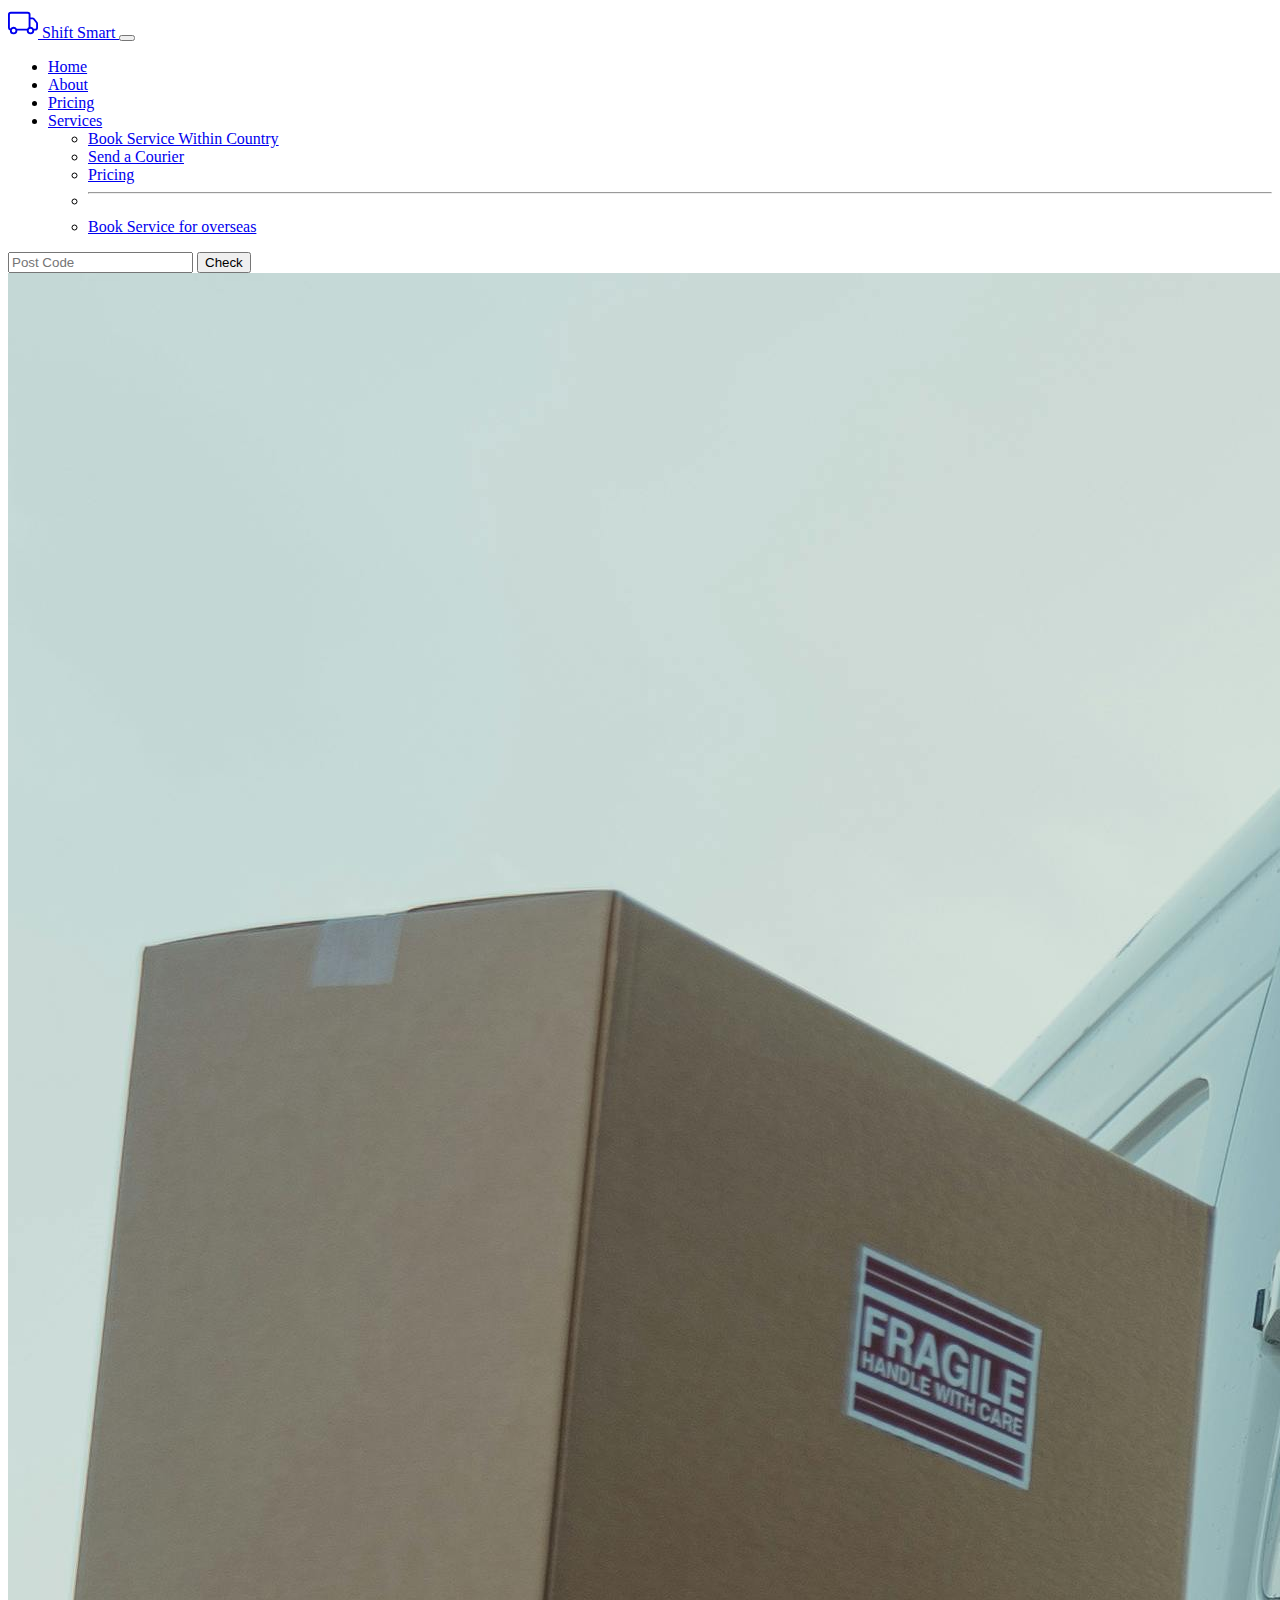
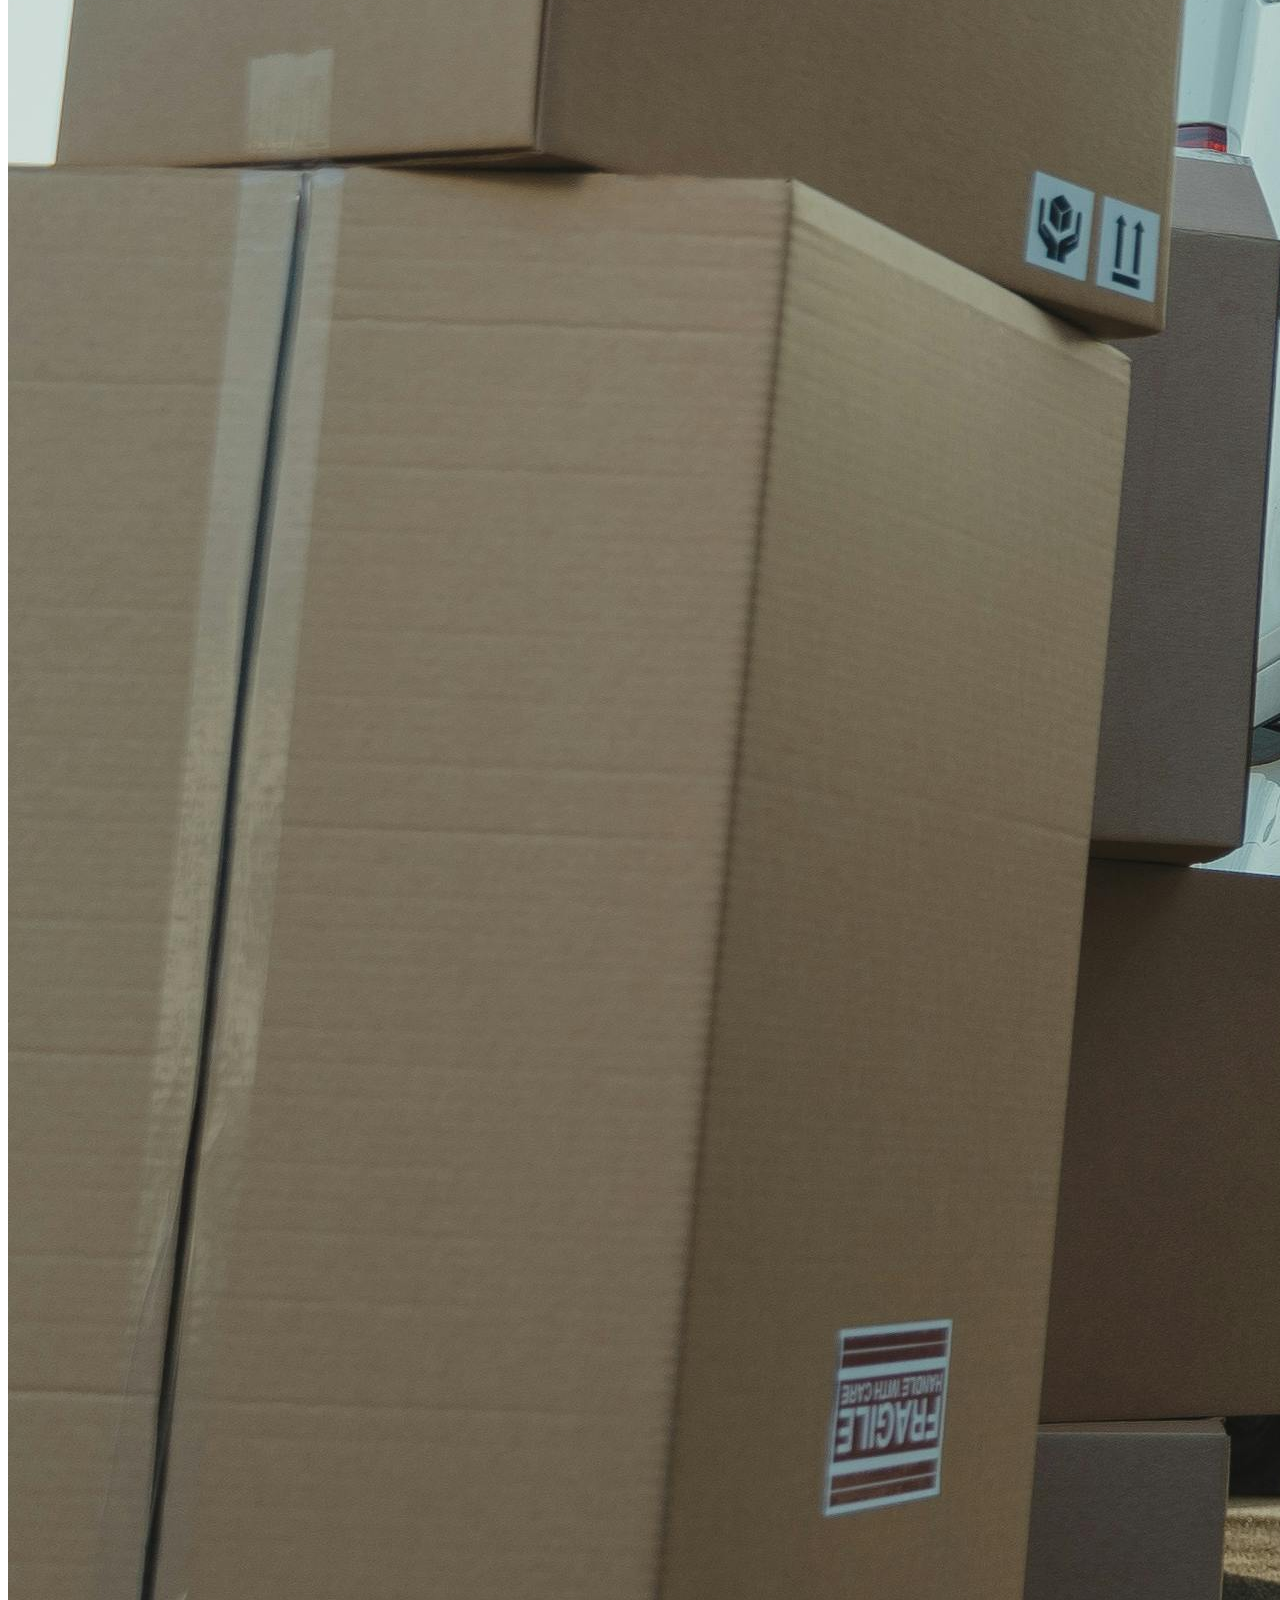
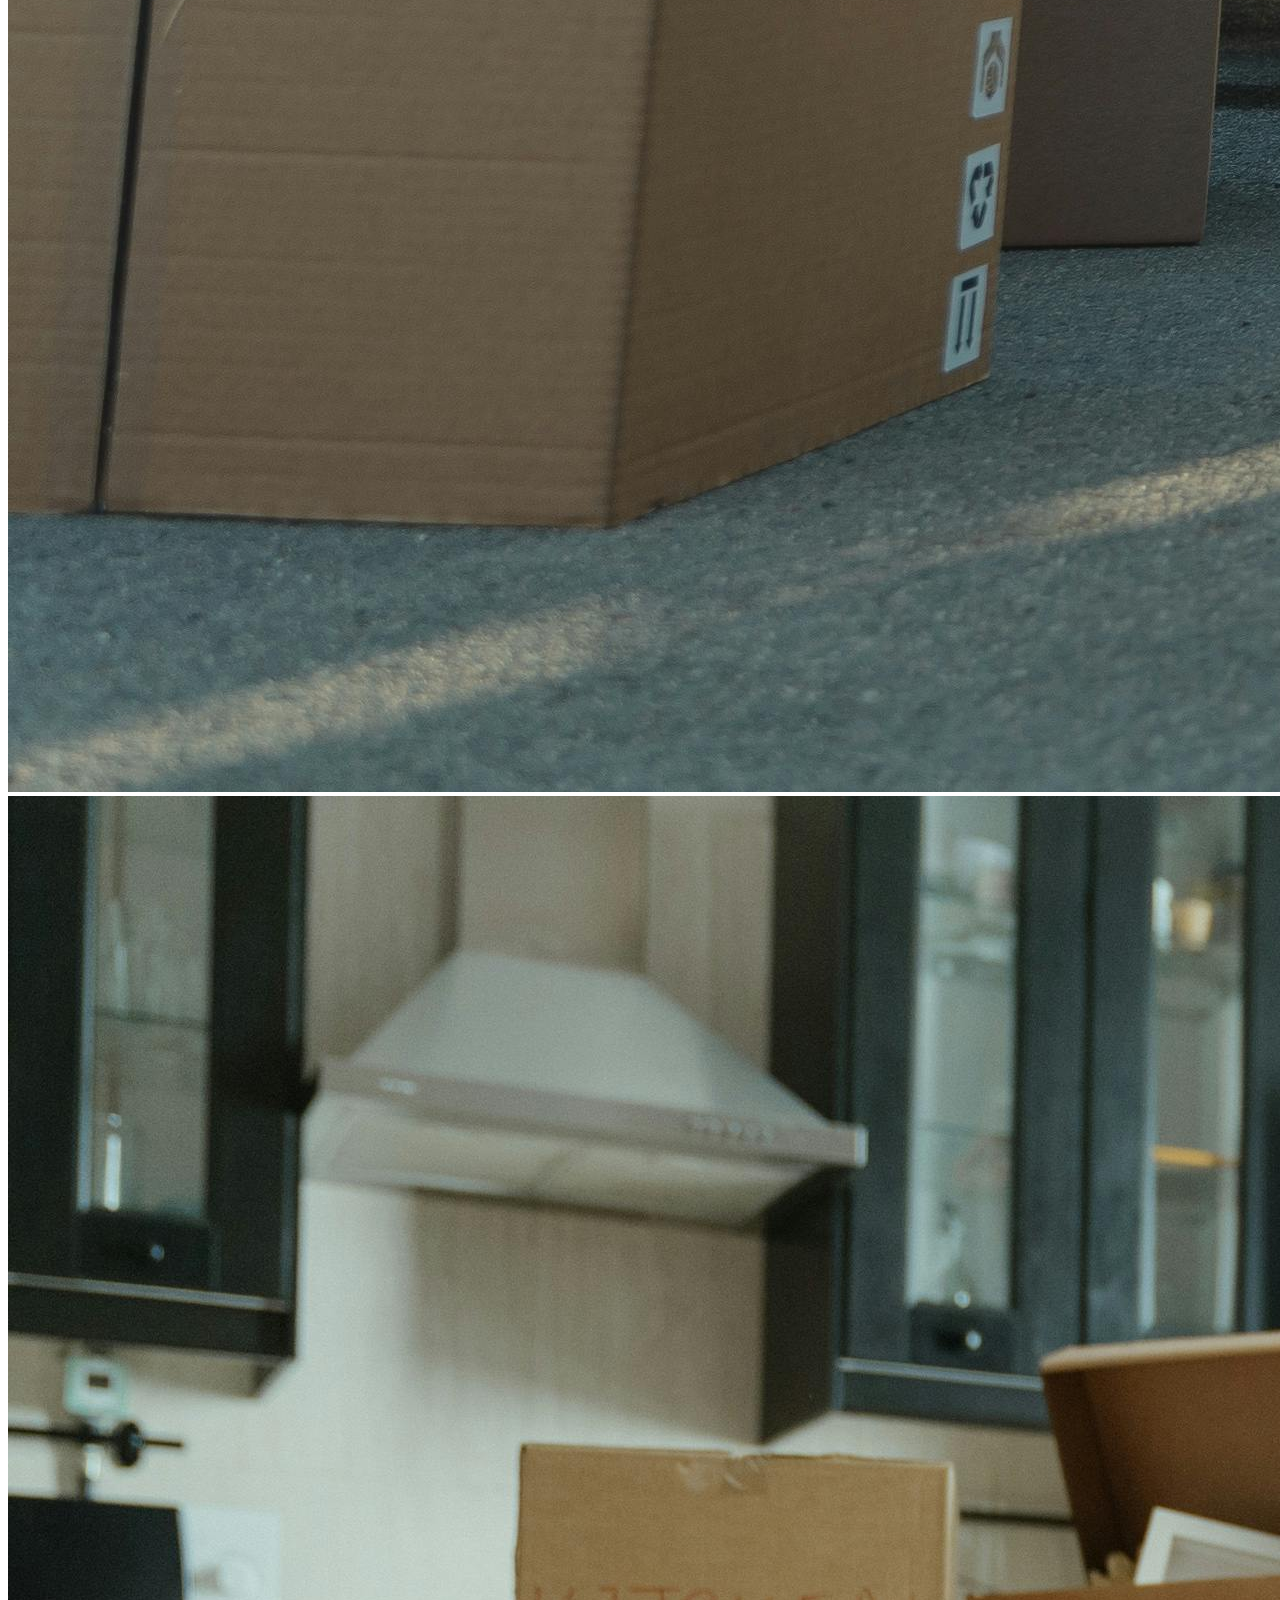
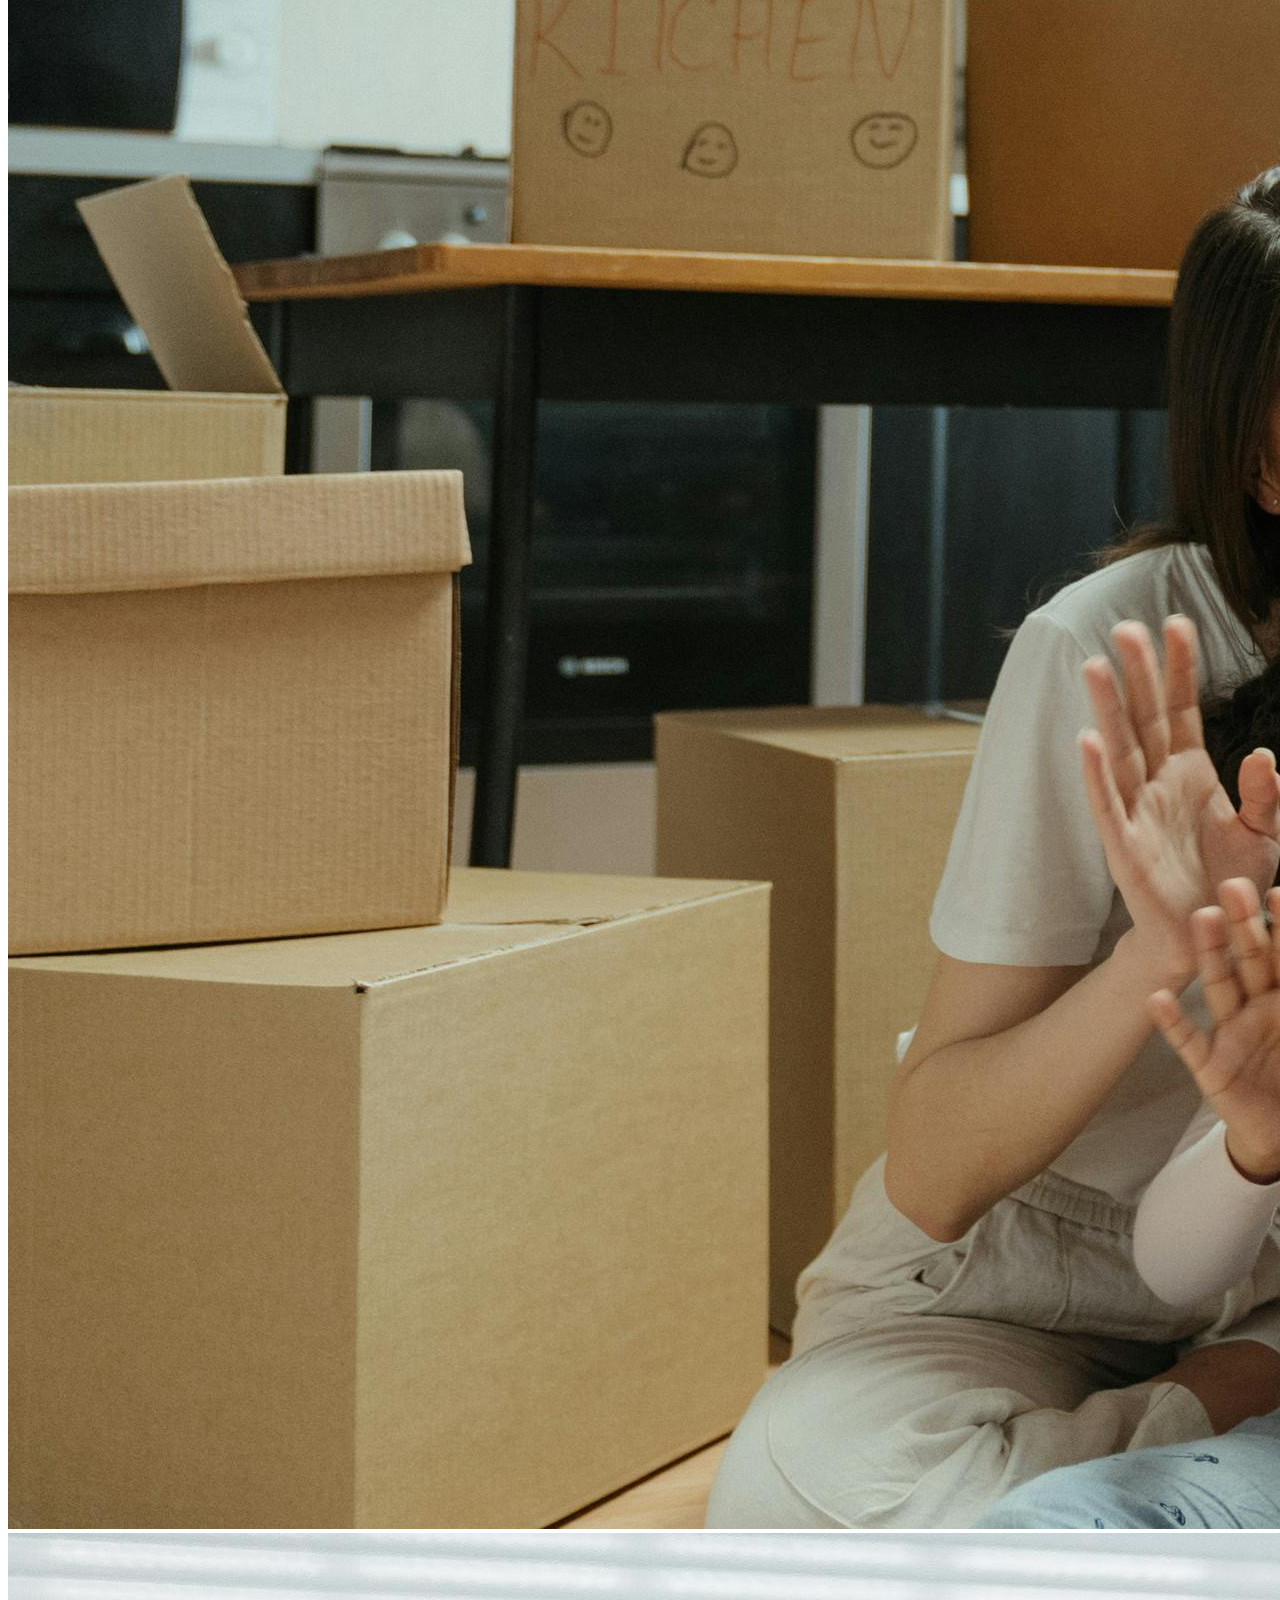
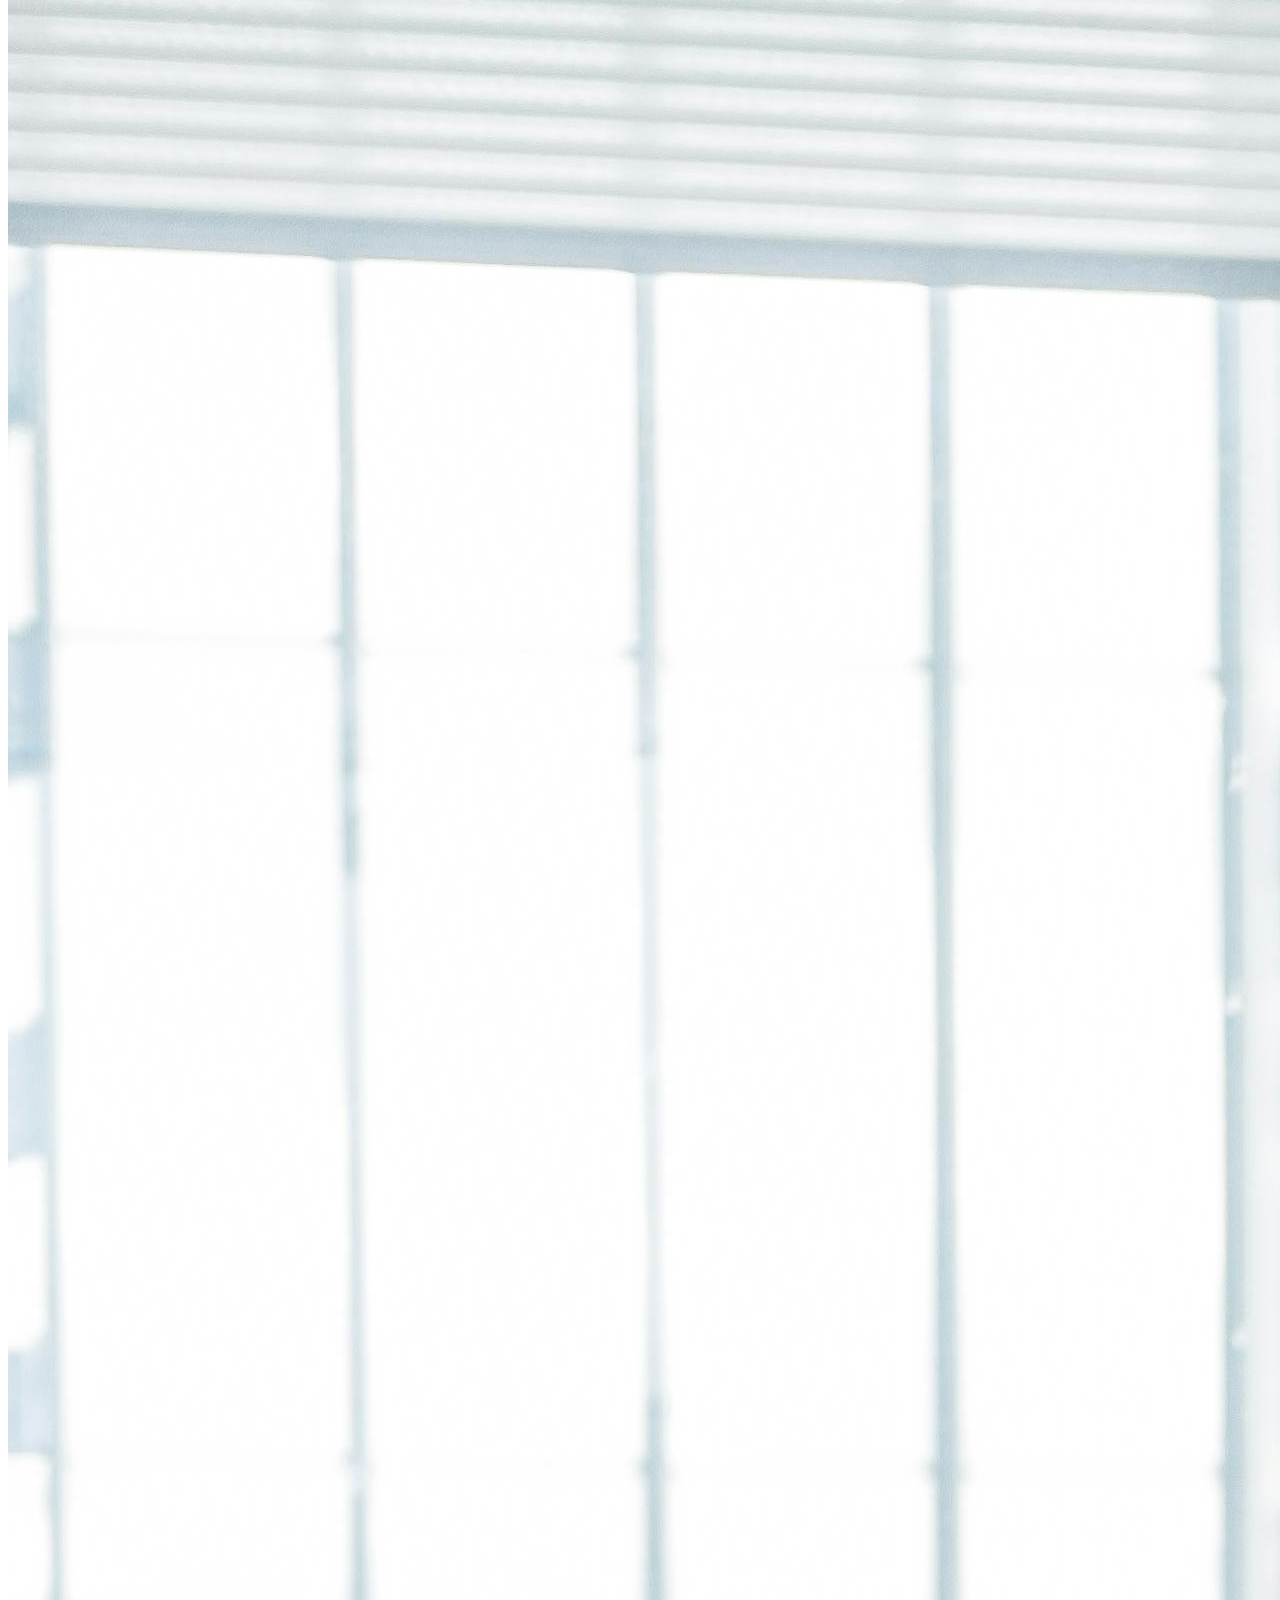
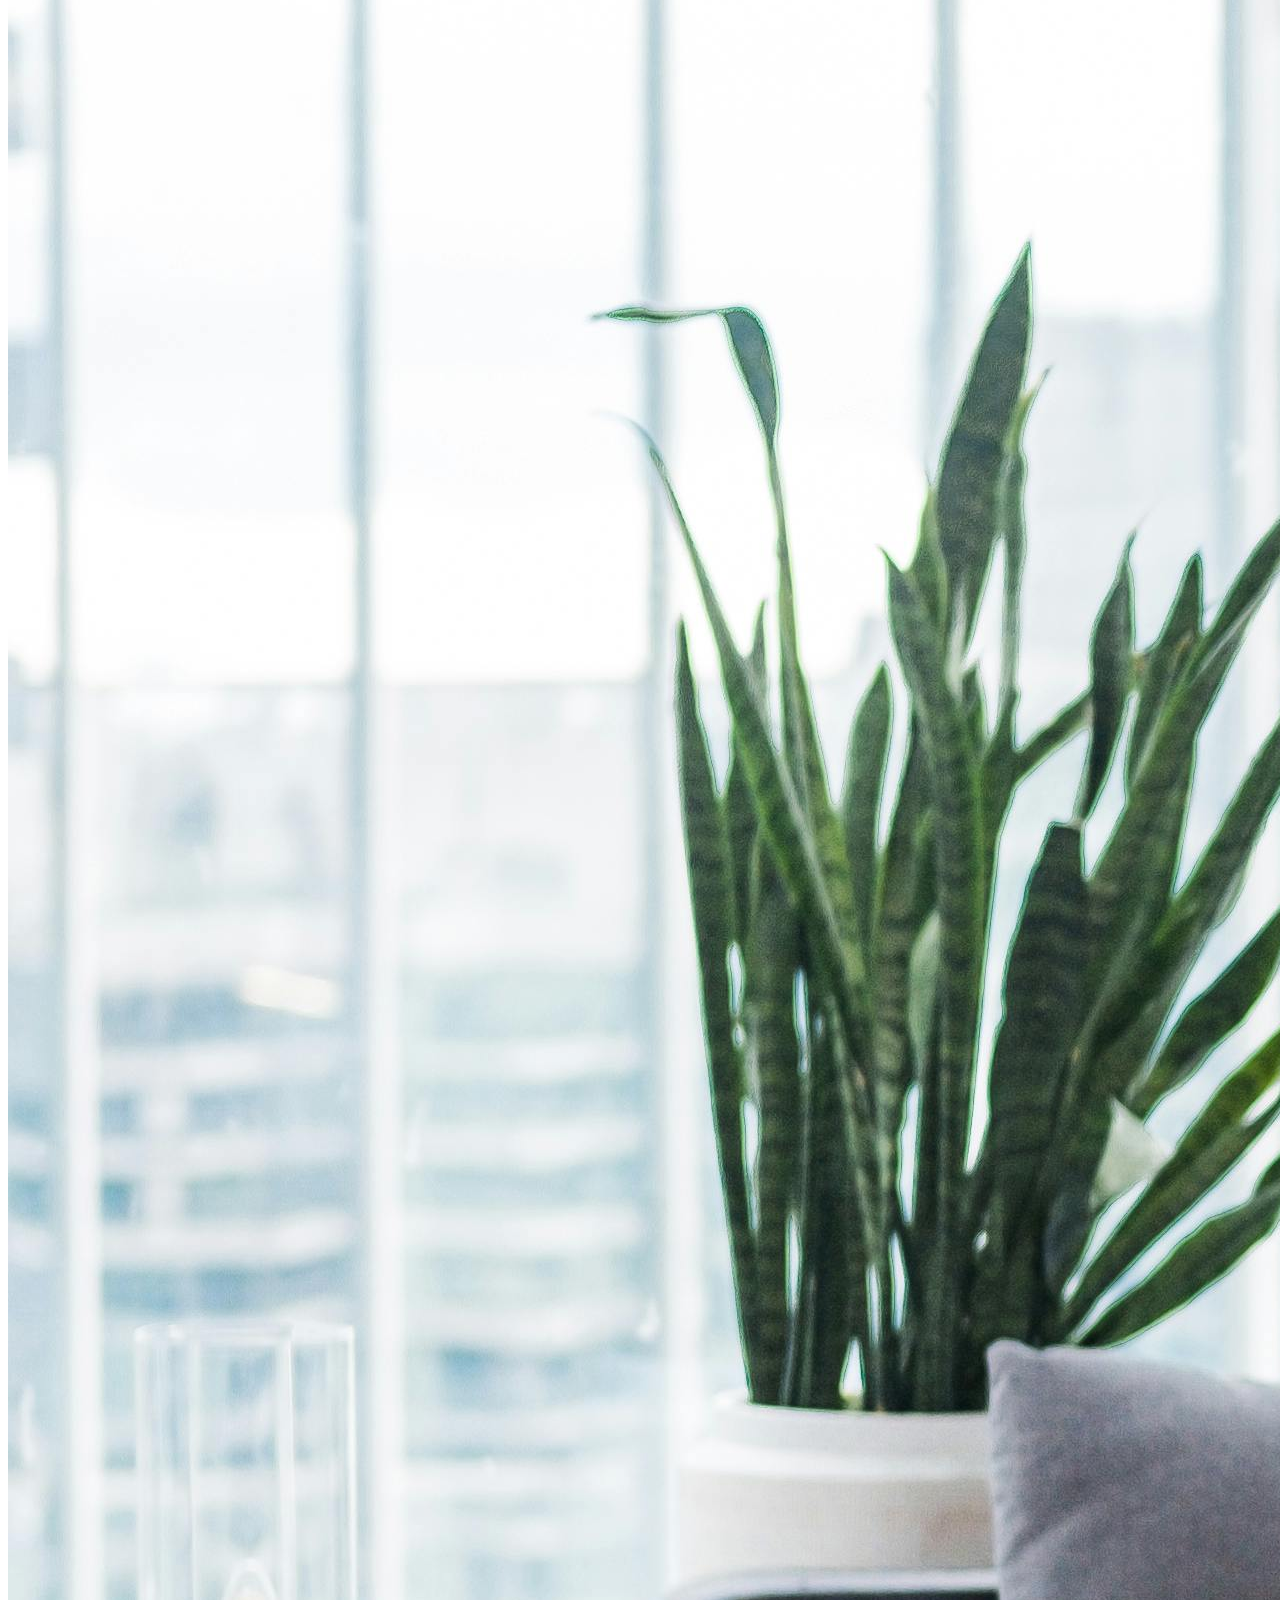
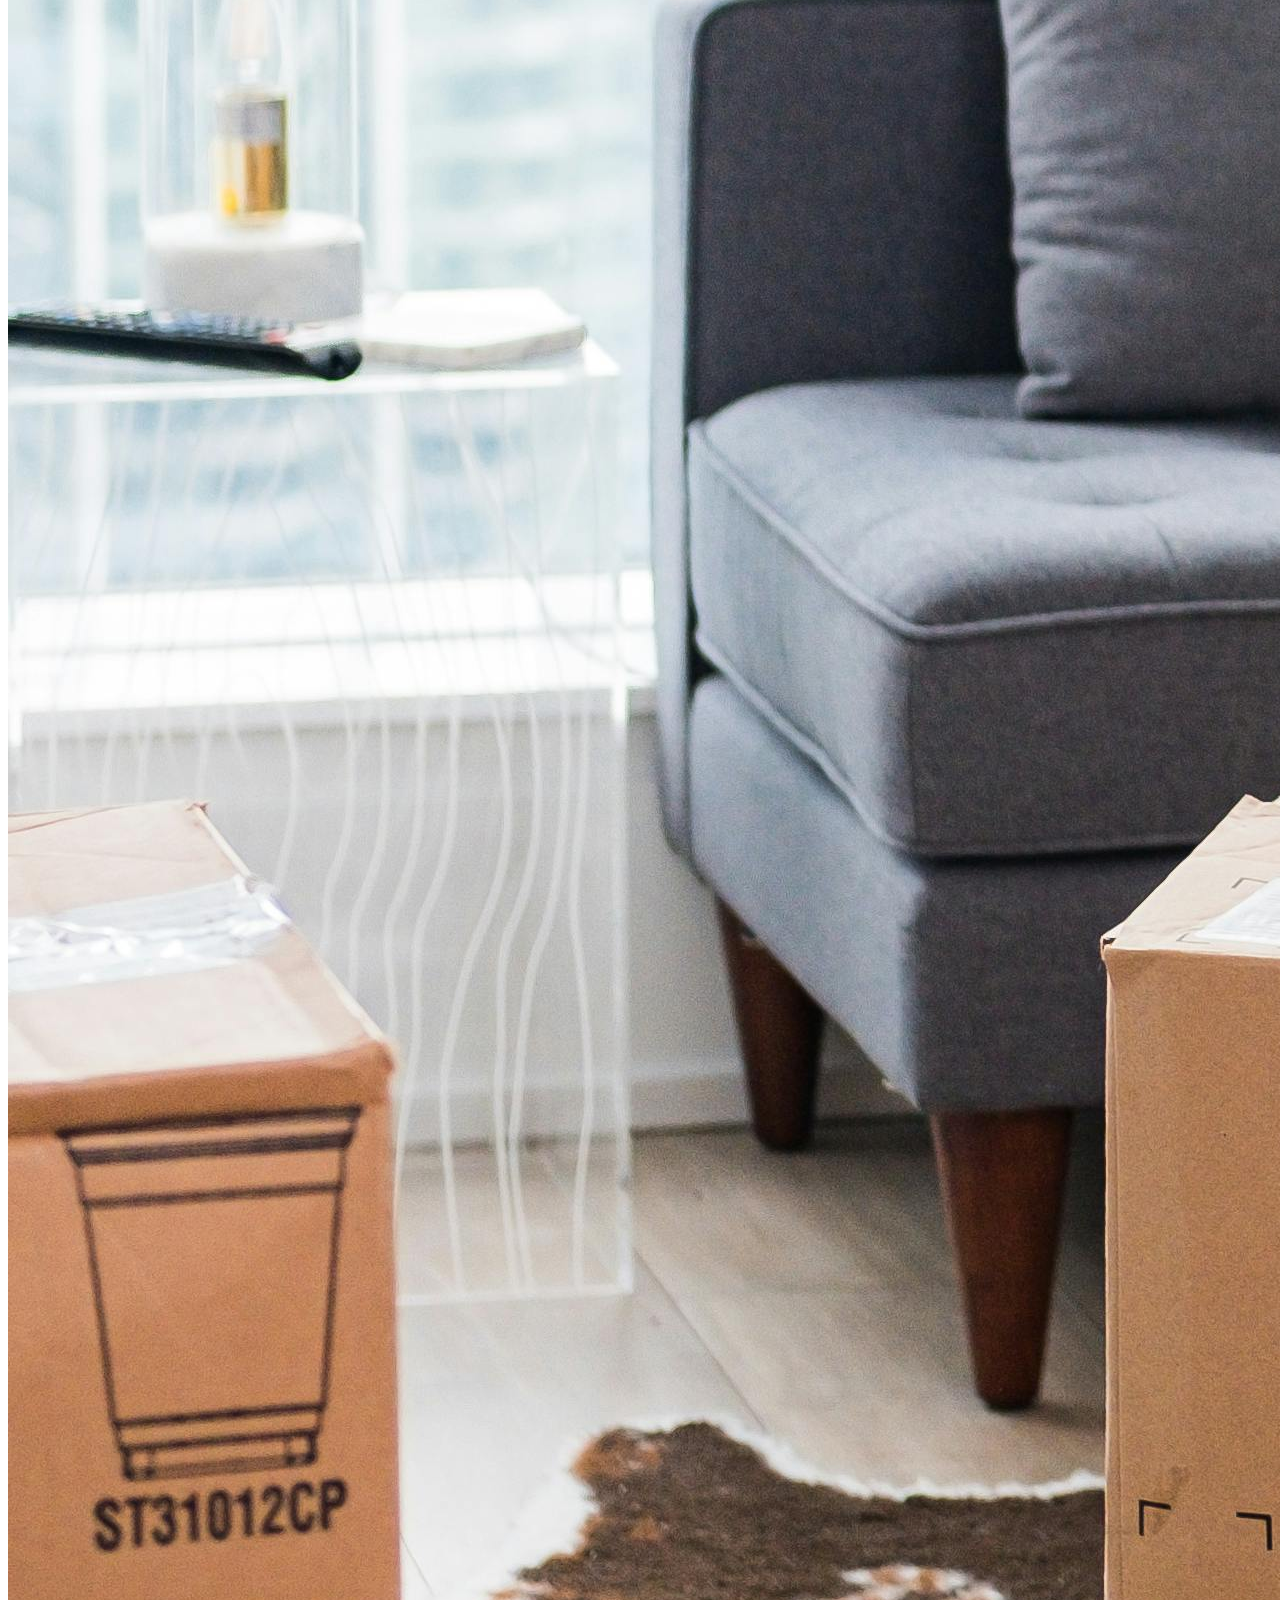
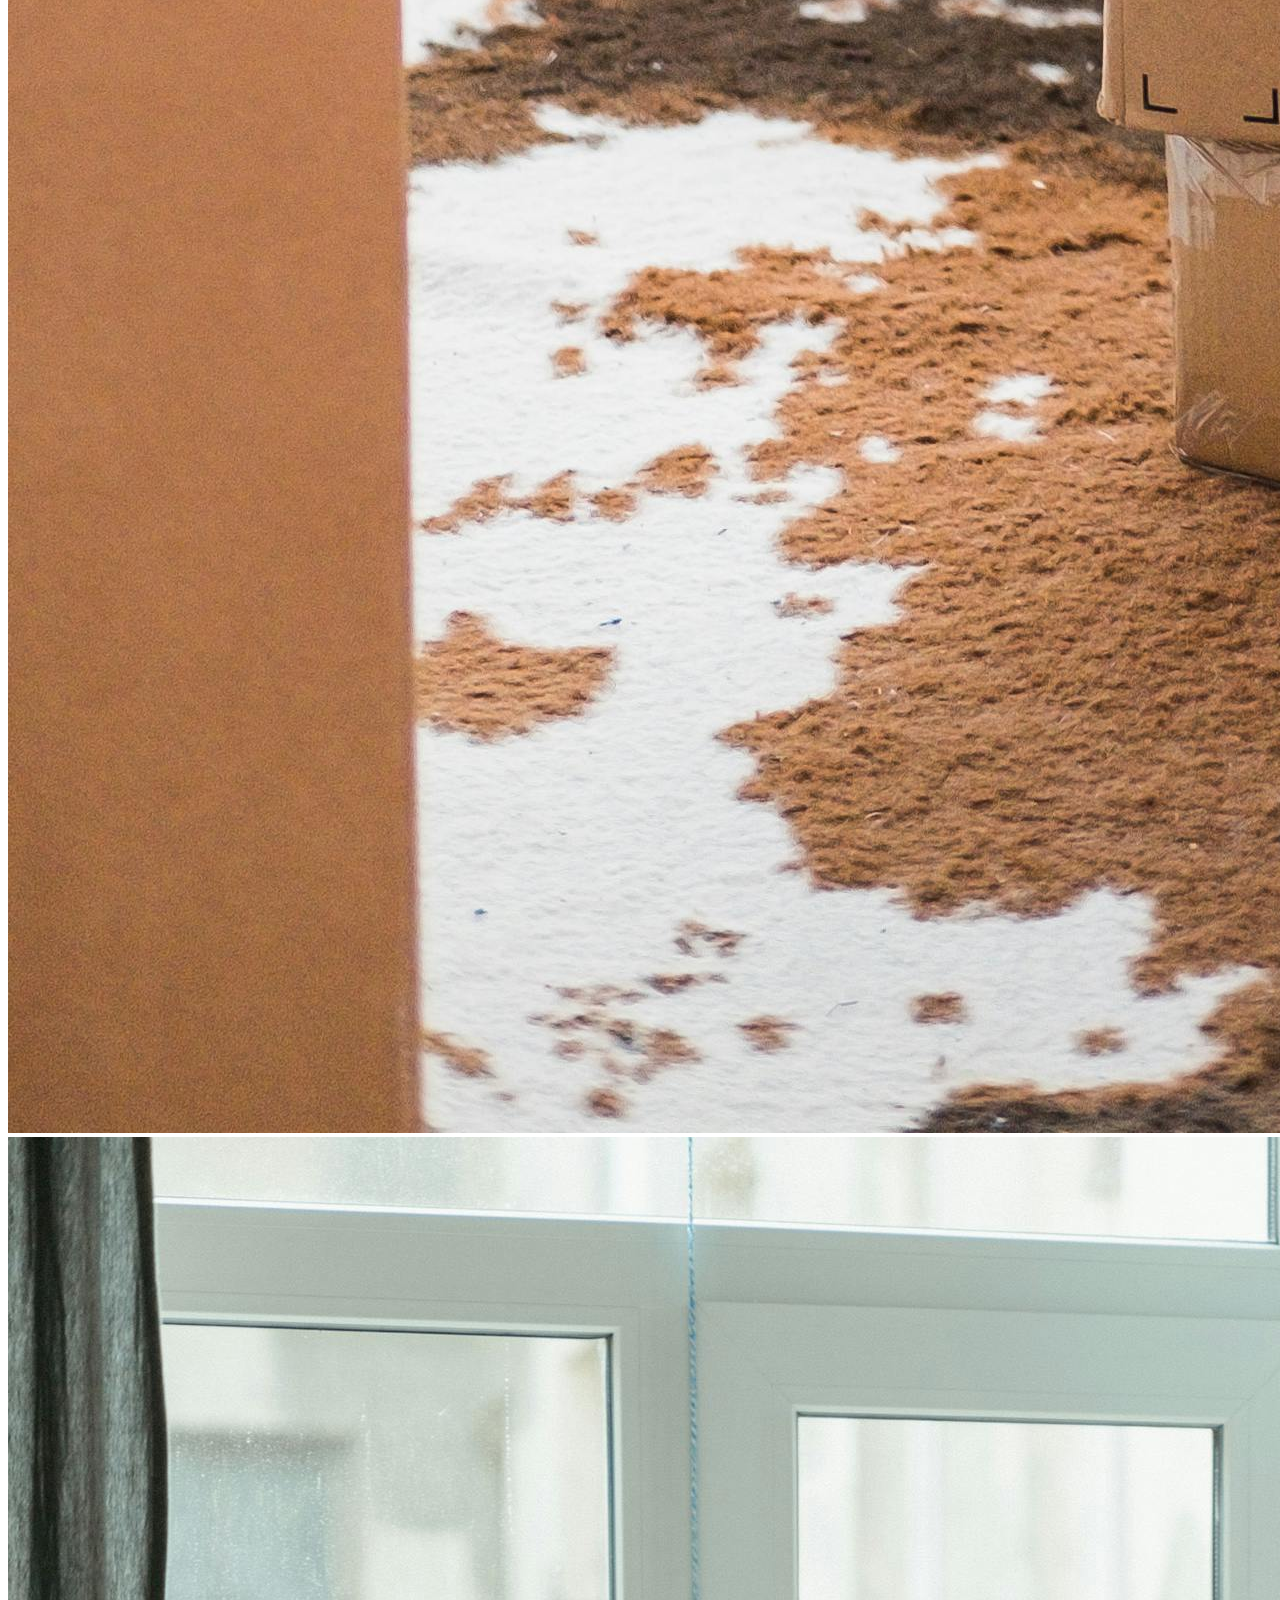
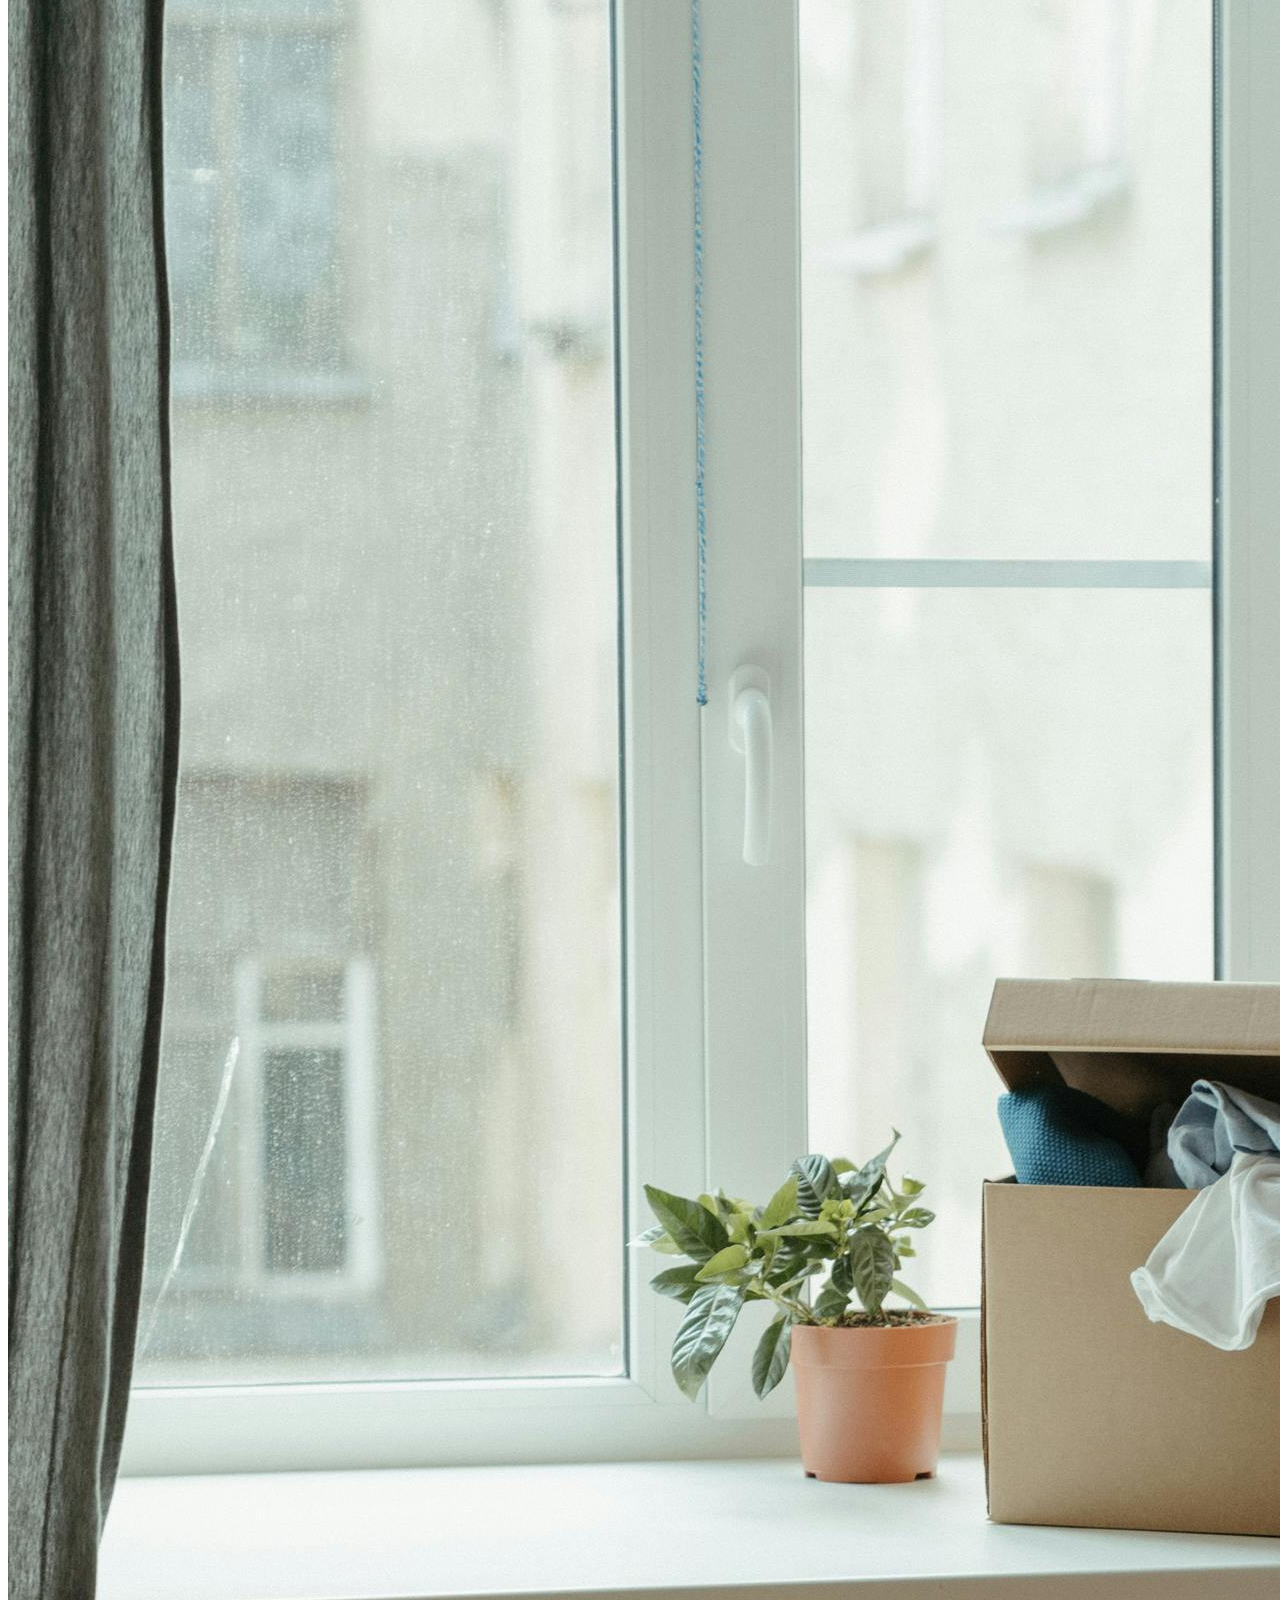
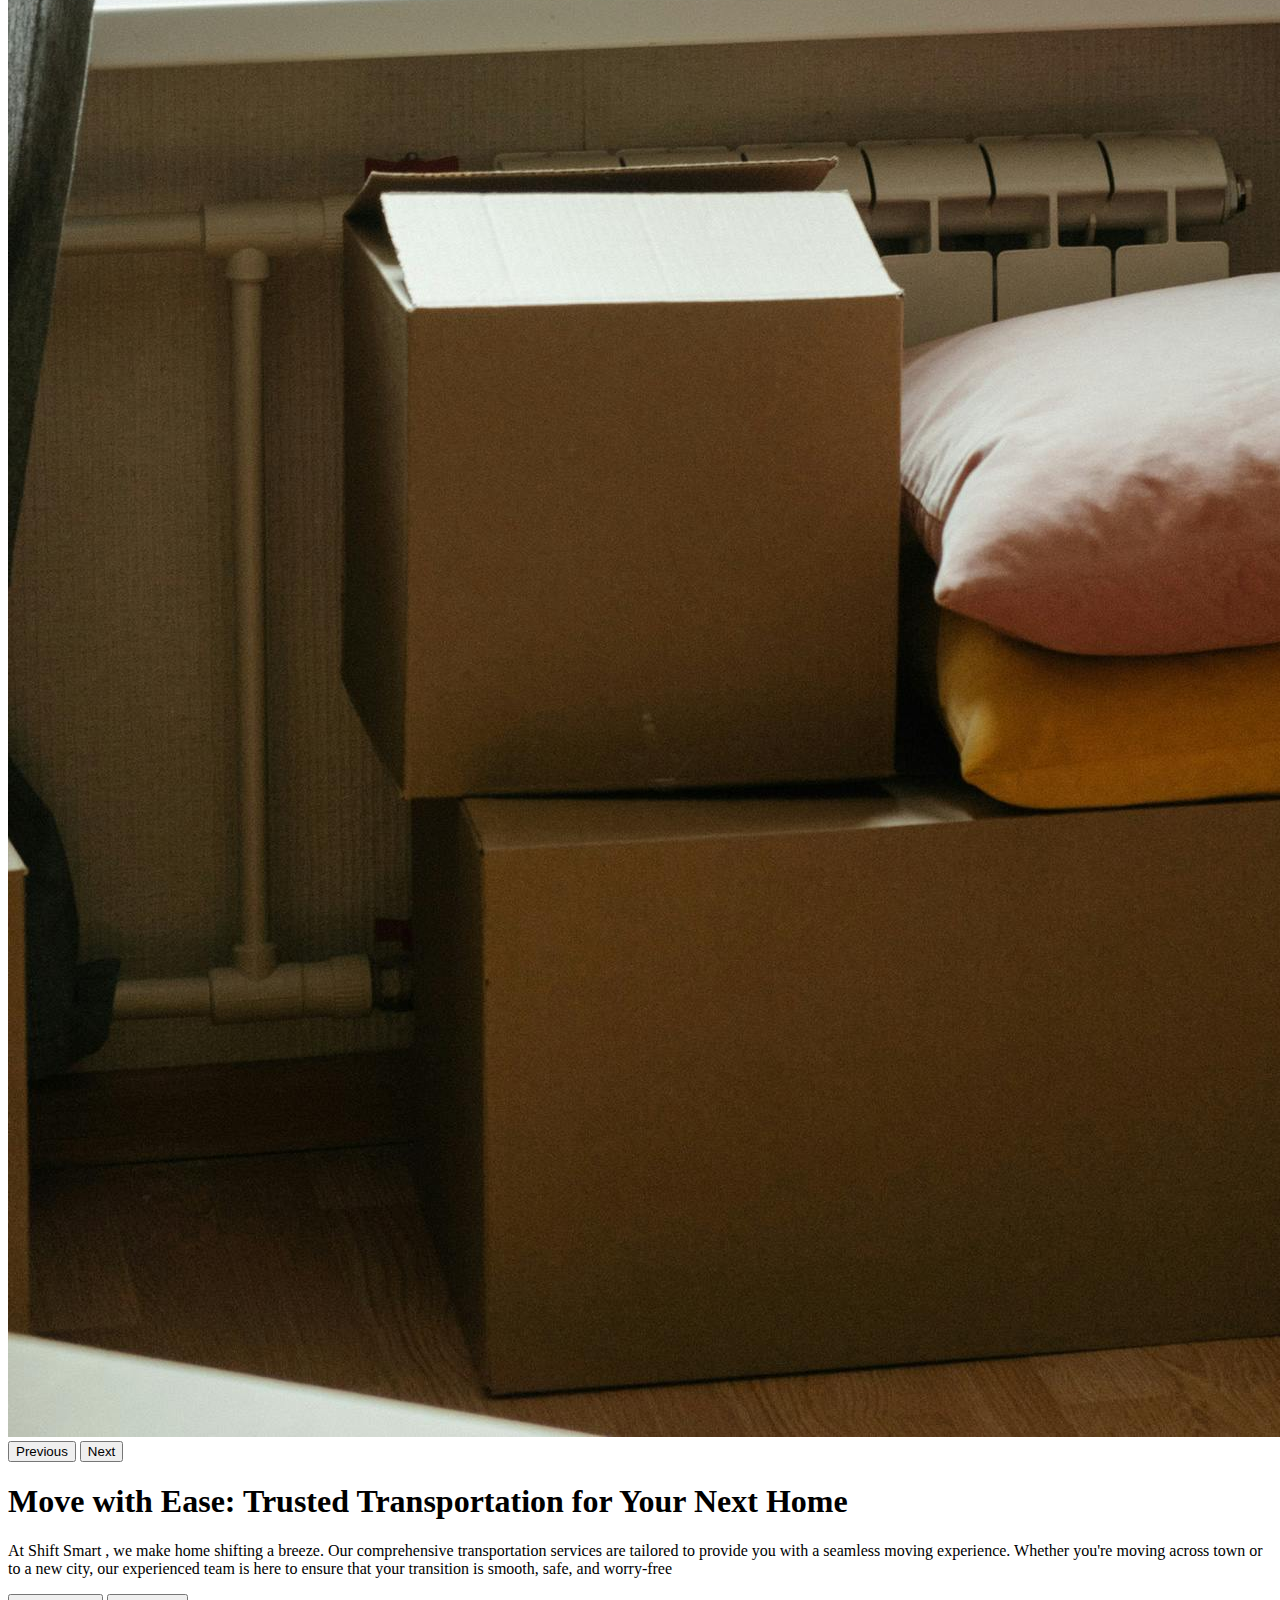
<file: index.html>
<!DOCTYPE html>
<html lang="en">

<head>
  <meta charset="UTF-8">
  <meta name="viewport" content="width=device-width, initial-scale=1.0">
  <title>Shift Smart</title>
  <link rel="shortcut icon" type="image/x-icon" href="./images/ic_style_128_28854.ico">

  <link href="https://cdn.jsdelivr.net/npm/bootstrap@5.3.0-alpha2/dist/css/bootstrap.min.css" rel="stylesheet"
    integrity="sha384-aFq/bzH65dt+w6FI2ooMVUpc+21e0SRygnTpmBvdBgSdnuTN7QbdgL+OapgHtvPp" crossorigin="anonymous">
  <style>

  </style>
</head>

<body>
  <nav class="navbar navbar-expand-lg bg-body-tertiary">
    <div class="container-fluid">
      <a class="navbar-brand" href="./index.html"><svg xmlns="http://www.w3.org/2000/svg" width="30" height="30" fill="currentColor" class="bi bi-truck" viewBox="0 0 16 16">
        <path d="M0 3.5A1.5 1.5 0 0 1 1.5 2h9A1.5 1.5 0 0 1 12 3.5V5h1.02a1.5 1.5 0 0 1 1.17.563l1.481 1.85a1.5 1.5 0 0 1 .329.938V10.5a1.5 1.5 0 0 1-1.5 1.5H14a2 2 0 1 1-4 0H5a2 2 0 1 1-3.998-.085A1.5 1.5 0 0 1 0 10.5zm1.294 7.456A2 2 0 0 1 4.732 11h5.536a2 2 0 0 1 .732-.732V3.5a.5.5 0 0 0-.5-.5h-9a.5.5 0 0 0-.5.5v7a.5.5 0 0 0 .294.456M12 10a2 2 0 0 1 1.732 1h.768a.5.5 0 0 0 .5-.5V8.35a.5.5 0 0 0-.11-.312l-1.48-1.85A.5.5 0 0 0 13.02 6H12zm-9 1a1 1 0 1 0 0 2 1 1 0 0 0 0-2m9 0a1 1 0 1 0 0 2 1 1 0 0 0 0-2"/>
      </svg> Shift Smart </a>
      <button class="navbar-toggler" type="button" data-bs-toggle="collapse" data-bs-target="#navbarSupportedContent" aria-controls="navbarSupportedContent" aria-expanded="false" aria-label="Toggle navigation">
        <span class="navbar-toggler-icon"></span>
      </button>
      <div class="collapse navbar-collapse" id="navbarSupportedContent">
        <ul class="navbar-nav me-auto mb-2 mb-lg-0">
          <li class="nav-item">
            <a class="nav-link active" aria-current="page" href="./index.html">Home</a>
          </li>
          <li class="nav-item">
            <a class="nav-link" href="./files/about.html">About</a>
          </li>
          <li class="nav-item">
            <a class="nav-link" href="./files/pricing.html">Pricing</a>
          </li>
          <li class="nav-item dropdown">
            <a class="nav-link dropdown-toggle" href="#" role="button" data-bs-toggle="dropdown" aria-expanded="false">
              Services
            </a>
            <ul class="dropdown-menu">
              <li><a class="dropdown-item" href="./files/form.html">Book Service Within Country</a></li>
              <li><a class="dropdown-item" href="#">Send a Courier</a></li>
              <li><a class="dropdown-item" href="./files/pricing.html">Pricing</a></li>
              <li><hr class="dropdown-divider"></li>
              <li><a class="dropdown-item" href="#">Book Service for overseas</a></li>
            </ul>
          </li>
          
        </ul>
        <form class="d-flex" role="search">
          <input class="form-control me-2" type="search" placeholder="Post Code" aria-label="Search">
          <button class="btn btn-outline-success" type="submit">Check</button>
        </form>
      </div>
    </div>
  </nav>
  <div class="container col-xxl-8 px-4 py-5">
    <div class="row flex-lg-row-reverse align-items-center g-5 py-5">
      <div class="col-10 col-sm-8 col-lg-6">
        
        <div id="carouselExampleAutoplaying" class="carousel slide" data-bs-ride="carousel" width="700" height="500">
          <div class="carousel-inner">
            <div class="carousel-item active">
              <img src="./images/image1.jpg" class="d-block w-100 crousel_image" alt="..." >
            </div>
            <div class="carousel-item">
              <img src="./images/image2.jpg" class="d-block w-100 crousel_image" alt="...">
            </div>
            <div class="carousel-item">
              <img src="./images/image3.jpg" class="d-block w-100 crousel_image" alt="..." >
            </div>
            <div class="carousel-item">
              <img src="./images/image5.jpg" class="d-block w-100 crousel_image" alt="..." >
            </div>
          </div>
          <button class="carousel-control-prev" type="button" data-bs-target="#carouselExampleAutoplaying" data-bs-slide="prev">
            <span class="carousel-control-prev-icon" aria-hidden="true"></span>
            <span class="visually-hidden">Previous</span>
          </button>
          <button class="carousel-control-next" type="button" data-bs-target="#carouselExampleAutoplaying" data-bs-slide="next">
            <span class="carousel-control-next-icon" aria-hidden="true"></span>
            <span class="visually-hidden">Next</span>
          </button>
        </div>
      </div>
      <div class="col-lg-6">
        <h1 class="display-5 fw-bold text-body-emphasis lh-1 mb-3">Move with Ease: Trusted Transportation for Your Next Home</h1>
        <p class="lead">At Shift Smart , we make home shifting a breeze. Our comprehensive transportation services are 
          tailored to provide you with a seamless moving experience. Whether you're moving across town or to a new 
          city, our experienced team is here to ensure that your transition is smooth, safe, 
          and worry-free</p>
        <div class="d-grid gap-2 d-md-flex justify-content-md-start">
          <a href="./files/form.html"><button type="button" class="btn btn-primary btn-lg px-4 me-md-2">Book Service</button></a>
          <a href="./files/contact.html"><button type="button" class="btn btn-primary btn-lg px-4 me-md-2">Contact Us</button></a>

        </div>
      </div>
    </div>
  </div>
  <div class="container px-4 py-5" id="featured-3">
    <h2 class="pb-2 border-bottom">Why Move With Us?</h2>
    <div class="row g-4 py-5 row-cols-1 row-cols-lg-3">
      <div class="feature col">
        <div class="feature-icon d-inline-flex align-items-center justify-content-center text-bg-primary bg-gradient fs-2 mb-3">
          <svg xmlns="http://www.w3.org/2000/svg" width="40" height="40" fill="currentColor" class="bi bi-building" viewBox="0 0 16 16">
            <path d="M4 2.5a.5.5 0 0 1 .5-.5h1a.5.5 0 0 1 .5.5v1a.5.5 0 0 1-.5.5h-1a.5.5 0 0 1-.5-.5zm3 0a.5.5 0 0 1 .5-.5h1a.5.5 0 0 1 .5.5v1a.5.5 0 0 1-.5.5h-1a.5.5 0 0 1-.5-.5zm3.5-.5a.5.5 0 0 0-.5.5v1a.5.5 0 0 0 .5.5h1a.5.5 0 0 0 .5-.5v-1a.5.5 0 0 0-.5-.5zM4 5.5a.5.5 0 0 1 .5-.5h1a.5.5 0 0 1 .5.5v1a.5.5 0 0 1-.5.5h-1a.5.5 0 0 1-.5-.5zM7.5 5a.5.5 0 0 0-.5.5v1a.5.5 0 0 0 .5.5h1a.5.5 0 0 0 .5-.5v-1a.5.5 0 0 0-.5-.5zm2.5.5a.5.5 0 0 1 .5-.5h1a.5.5 0 0 1 .5.5v1a.5.5 0 0 1-.5.5h-1a.5.5 0 0 1-.5-.5zM4.5 8a.5.5 0 0 0-.5.5v1a.5.5 0 0 0 .5.5h1a.5.5 0 0 0 .5-.5v-1a.5.5 0 0 0-.5-.5zm2.5.5a.5.5 0 0 1 .5-.5h1a.5.5 0 0 1 .5.5v1a.5.5 0 0 1-.5.5h-1a.5.5 0 0 1-.5-.5zm3.5-.5a.5.5 0 0 0-.5.5v1a.5.5 0 0 0 .5.5h1a.5.5 0 0 0 .5-.5v-1a.5.5 0 0 0-.5-.5z"/>
            <path d="M2 1a1 1 0 0 1 1-1h10a1 1 0 0 1 1 1v14a1 1 0 0 1-1 1H3a1 1 0 0 1-1-1zm11 0H3v14h3v-2.5a.5.5 0 0 1 .5-.5h3a.5.5 0 0 1 .5.5V15h3z"/>
          </svg>
        </div>
        <h3 class="fs-2 text-body-emphasis">Professional</h3>
        <p>Our team of professional movers are trained to prioritize efficiency, organization, and attention to detail. We understand that your possessions are more than just objects - they are a reflection of your life, memories, and experiences. That's why we take extra care to ensure that everything is packed and transported with the utmost care and attention.
          </p>
        <!-- <a href="#" class="icon-link">
          Call to action
          <svg class="bi"><use xlink:href="#chevron-right"></use></svg>
        </a> -->
      </div>
      <div class="feature col">
        <div class="feature-icon d-inline-flex align-items-center justify-content-center text-bg-primary bg-gradient fs-2 mb-3">
          <svg xmlns="http://www.w3.org/2000/svg" width="40" height="40" fill="currentColor" class="bi bi-geo-alt-fill" viewBox="0 0 16 16">
            <path d="M8 16s6-5.686 6-10A6 6 0 0 0 2 6c0 4.314 6 10 6 10m0-7a3 3 0 1 1 0-6 3 3 0 0 1 0 6"/>
          </svg>
        </div>
        <h3 class="fs-2 text-body-emphasis">Country Wide</h3>
        <p>We offer a range of services to suit your individual needs, whether you're moving locally or across the country. Our team can handle everything from packing and loading to unloading and unpacking, so you can focus on settling into your new home. And with our transparent pricing and no hidden fees, you can trust that you're getting a fair and competitive rate for our services.
          </p>
        <!-- <a href="#" class="icon-link">
          Call to action
          <svg class="bi"><use xlink:href="#chevron-right"></use></svg>
        </a> -->
      </div>
      <div class="feature col">
        <div class="feature-icon d-inline-flex align-items-center justify-content-center text-bg-primary bg-gradient fs-2 mb-3">
          <svg xmlns="http://www.w3.org/2000/svg" width="40" height="40" fill="currentColor" class="bi bi-person-heart" viewBox="0 0 16 16">
            <path d="M9 5a3 3 0 1 1-6 0 3 3 0 0 1 6 0m-9 8c0 1 1 1 1 1h10s1 0 1-1-1-4-6-4-6 3-6 4m13.5-8.09c1.387-1.425 4.855 1.07 0 4.277-4.854-3.207-1.387-5.702 0-4.276Z"/>
          </svg>
        </div>
        <h3 class="fs-2 text-body-emphasis">Personal Touch</h3>
        <p>At our core, we believe that moving should be an exciting and positive experience, not a stressful one. By providing exceptional moving services in the India, we hope to 
          revolutionize the way people think about moving and provide a better, more personalized experience for our customers. Contact us today to learn more about how we can help you with your next move.</p>
        <!-- <a href="#" class="icon-link">
          Call to action
          <svg class="bi"><use xlink:href="#chevron-right"></use></svg>
        </a> -->
      </div>
    </div>
  </div>
  

  <div class="container">
    <footer class="d-flex flex-wrap justify-content-between align-items-center py-3 my-4 border-top">
      <div class="col-md-4 d-flex align-items-center">
        <a href="/" class="mb-3 me-2 mb-md-0 text-body-secondary text-decoration-none lh-1">
          <svg xmlns="http://www.w3.org/2000/svg" width="30" height="30" fill="currentColor" class="bi bi-truck" viewBox="0 0 16 16">
            <path d="M0 3.5A1.5 1.5 0 0 1 1.5 2h9A1.5 1.5 0 0 1 12 3.5V5h1.02a1.5 1.5 0 0 1 1.17.563l1.481 1.85a1.5 1.5 0 0 1 .329.938V10.5a1.5 1.5 0 0 1-1.5 1.5H14a2 2 0 1 1-4 0H5a2 2 0 1 1-3.998-.085A1.5 1.5 0 0 1 0 10.5zm1.294 7.456A2 2 0 0 1 4.732 11h5.536a2 2 0 0 1 .732-.732V3.5a.5.5 0 0 0-.5-.5h-9a.5.5 0 0 0-.5.5v7a.5.5 0 0 0 .294.456M12 10a2 2 0 0 1 1.732 1h.768a.5.5 0 0 0 .5-.5V8.35a.5.5 0 0 0-.11-.312l-1.48-1.85A.5.5 0 0 0 13.02 6H12zm-9 1a1 1 0 1 0 0 2 1 1 0 0 0 0-2m9 0a1 1 0 1 0 0 2 1 1 0 0 0 0-2"/>
          </svg> Shift Smart </a>
        </a>
        <span class="mb-3 mb-md-0 text-body-secondary">© 2024 Company, Inc</span>
      </div>
  
      <ul class="nav col-md-4 justify-content-end list-unstyled d-flex">
        <li class="ms-3"><a class="text-body-secondary" href="#"><svg xmlns="http://www.w3.org/2000/svg" width="30" height="30" fill="currentColor" class="bi bi-instagram" viewBox="0 0 16 16">
          <path d="M8 0C5.829 0 5.556.01 4.703.048 3.85.088 3.269.222 2.76.42a3.9 3.9 0 0 0-1.417.923A3.9 3.9 0 0 0 .42 2.76C.222 3.268.087 3.85.048 4.7.01 5.555 0 5.827 0 8.001c0 2.172.01 2.444.048 3.297.04.852.174 1.433.372 1.942.205.526.478.972.923 1.417.444.445.89.719 1.416.923.51.198 1.09.333 1.942.372C5.555 15.99 5.827 16 8 16s2.444-.01 3.298-.048c.851-.04 1.434-.174 1.943-.372a3.9 3.9 0 0 0 1.416-.923c.445-.445.718-.891.923-1.417.197-.509.332-1.09.372-1.942C15.99 10.445 16 10.173 16 8s-.01-2.445-.048-3.299c-.04-.851-.175-1.433-.372-1.941a3.9 3.9 0 0 0-.923-1.417A3.9 3.9 0 0 0 13.24.42c-.51-.198-1.092-.333-1.943-.372C10.443.01 10.172 0 7.998 0zm-.717 1.442h.718c2.136 0 2.389.007 3.232.046.78.035 1.204.166 1.486.275.373.145.64.319.92.599s.453.546.598.92c.11.281.24.705.275 1.485.039.843.047 1.096.047 3.231s-.008 2.389-.047 3.232c-.035.78-.166 1.203-.275 1.485a2.5 2.5 0 0 1-.599.919c-.28.28-.546.453-.92.598-.28.11-.704.24-1.485.276-.843.038-1.096.047-3.232.047s-2.39-.009-3.233-.047c-.78-.036-1.203-.166-1.485-.276a2.5 2.5 0 0 1-.92-.598 2.5 2.5 0 0 1-.6-.92c-.109-.281-.24-.705-.275-1.485-.038-.843-.046-1.096-.046-3.233s.008-2.388.046-3.231c.036-.78.166-1.204.276-1.486.145-.373.319-.64.599-.92s.546-.453.92-.598c.282-.11.705-.24 1.485-.276.738-.034 1.024-.044 2.515-.045zm4.988 1.328a.96.96 0 1 0 0 1.92.96.96 0 0 0 0-1.92m-4.27 1.122a4.109 4.109 0 1 0 0 8.217 4.109 4.109 0 0 0 0-8.217m0 1.441a2.667 2.667 0 1 1 0 5.334 2.667 2.667 0 0 1 0-5.334"/>
        </svg></a></li>
        <li class="ms-3"><a class="text-body-secondary" href="#"><svg xmlns="http://www.w3.org/2000/svg" width="30" height="30" fill="currentColor" class="bi bi-whatsapp" viewBox="0 0 16 16">
          <path d="M13.601 2.326A7.85 7.85 0 0 0 7.994 0C3.627 0 .068 3.558.064 7.926c0 1.399.366 2.76 1.057 3.965L0 16l4.204-1.102a7.9 7.9 0 0 0 3.79.965h.004c4.368 0 7.926-3.558 7.93-7.93A7.9 7.9 0 0 0 13.6 2.326zM7.994 14.521a6.6 6.6 0 0 1-3.356-.92l-.24-.144-2.494.654.666-2.433-.156-.251a6.56 6.56 0 0 1-1.007-3.505c0-3.626 2.957-6.584 6.591-6.584a6.56 6.56 0 0 1 4.66 1.931 6.56 6.56 0 0 1 1.928 4.66c-.004 3.639-2.961 6.592-6.592 6.592m3.615-4.934c-.197-.099-1.17-.578-1.353-.646-.182-.065-.315-.099-.445.099-.133.197-.513.646-.627.775-.114.133-.232.148-.43.05-.197-.1-.836-.308-1.592-.985-.59-.525-.985-1.175-1.103-1.372-.114-.198-.011-.304.088-.403.087-.088.197-.232.296-.346.1-.114.133-.198.198-.33.065-.134.034-.248-.015-.347-.05-.099-.445-1.076-.612-1.47-.16-.389-.323-.335-.445-.34-.114-.007-.247-.007-.38-.007a.73.73 0 0 0-.529.247c-.182.198-.691.677-.691 1.654s.71 1.916.81 2.049c.098.133 1.394 2.132 3.383 2.992.47.205.84.326 1.129.418.475.152.904.129 1.246.08.38-.058 1.171-.48 1.338-.943.164-.464.164-.86.114-.943-.049-.084-.182-.133-.38-.232"/>
        </svg></a></li>
        <li class="ms-3"><a class="text-body-secondary" href="#"><svg xmlns="http://www.w3.org/2000/svg" width="30" height="30" fill="currentColor" class="bi bi-facebook" viewBox="0 0 16 16">
          <path d="M16 8.049c0-4.446-3.582-8.05-8-8.05C3.58 0-.002 3.603-.002 8.05c0 4.017 2.926 7.347 6.75 7.951v-5.625h-2.03V8.05H6.75V6.275c0-2.017 1.195-3.131 3.022-3.131.876 0 1.791.157 1.791.157v1.98h-1.009c-.993 0-1.303.621-1.303 1.258v1.51h2.218l-.354 2.326H9.25V16c3.824-.604 6.75-3.934 6.75-7.951"/>
        </svg></a></li>
      </ul>
    </footer>
  </div>
</div>
  <script src="https://cdn.jsdelivr.net/npm/bootstrap@5.3.3/dist/js/bootstrap.bundle.min.js" 
  integrity="sha384-YvpcrYf0tY3lHB60NNkmXc5s9fDVZLESaAA55NDzOxhy9GkcIdslK1eN7N6jIeHz" crossorigin="anonymous"></script>
</body>

</html>
</file>
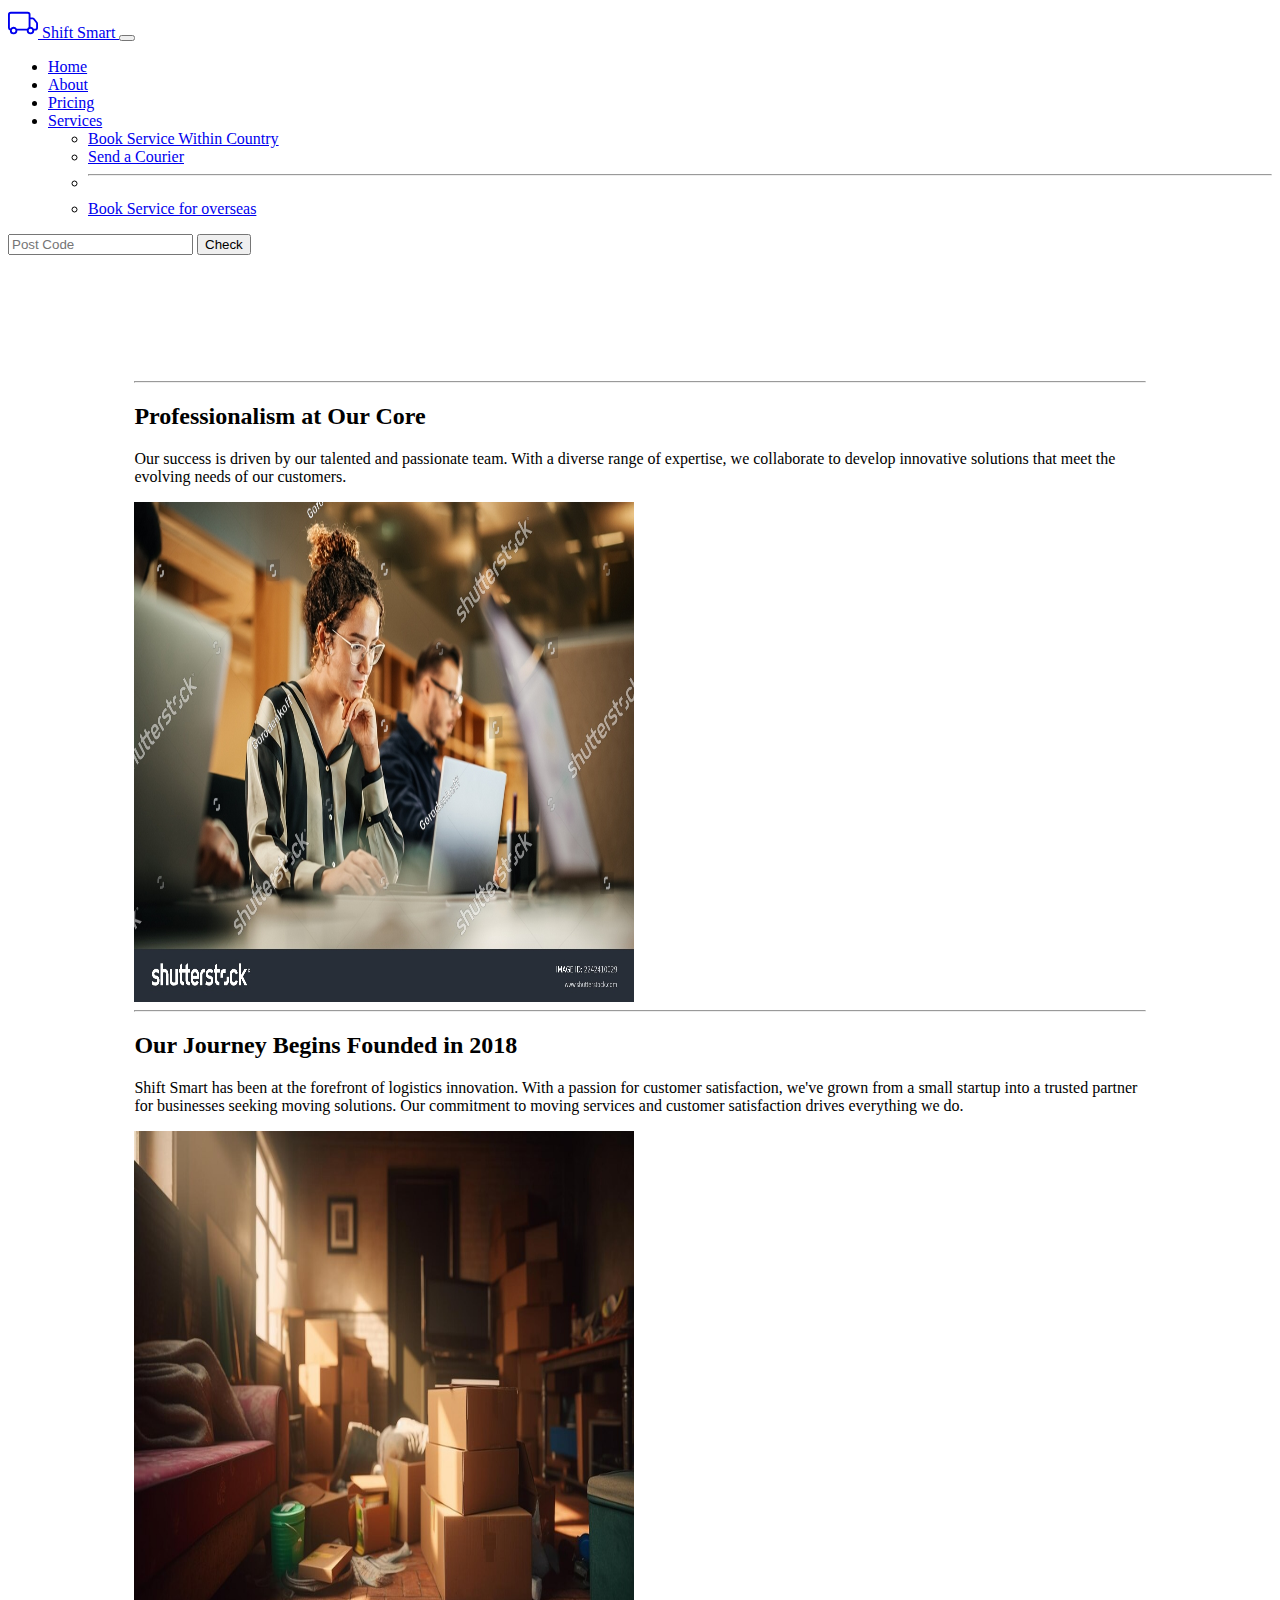
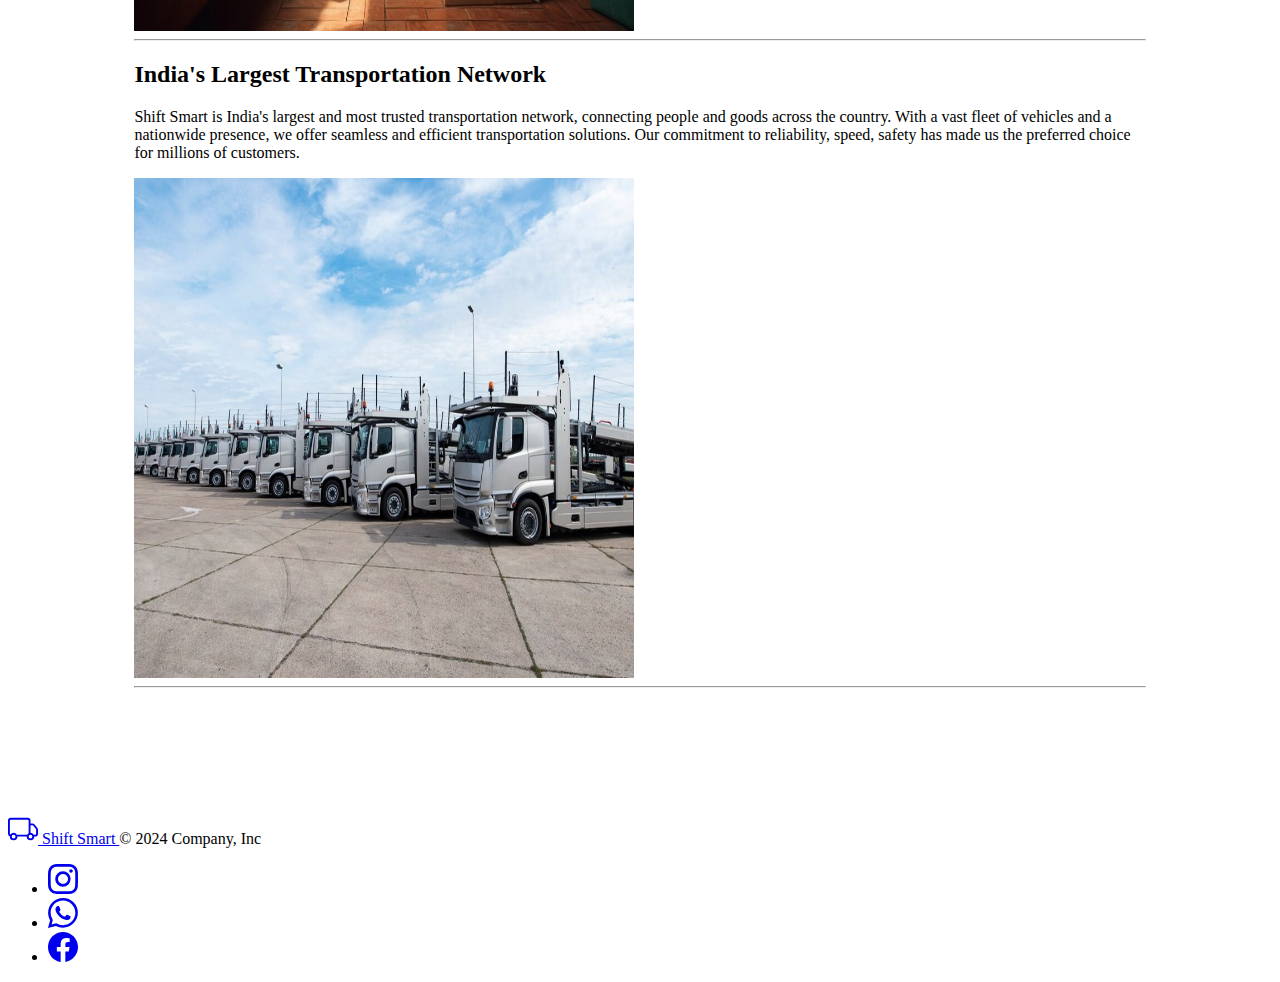
<file: files/about.html>
<html>

<head>
    <meta charset="UTF-8">
    <meta name="viewport" content="width=device-width, initial-scale=1.0">
    <title>Shift Smart</title>
    <link rel="shortcut icon" type="image/x-icon" href="../images/ic_style_128_28854.ico">

    <link href="https://cdn.jsdelivr.net/npm/bootstrap@5.3.0-alpha2/dist/css/bootstrap.min.css" rel="stylesheet"
      integrity="sha384-aFq/bzH65dt+w6FI2ooMVUpc+21e0SRygnTpmBvdBgSdnuTN7QbdgL+OapgHtvPp" crossorigin="anonymous">
   <link rel="stylesheet" href="../style.css">
  </head>
<body>
<nav class="navbar navbar-expand-lg bg-body-tertiary">
    <div class="container-fluid">
      <a class="navbar-brand" href="#"><svg xmlns="http://www.w3.org/2000/svg" width="30" height="30" fill="currentColor" class="bi bi-truck" viewBox="0 0 16 16">
        <path d="M0 3.5A1.5 1.5 0 0 1 1.5 2h9A1.5 1.5 0 0 1 12 3.5V5h1.02a1.5 1.5 0 0 1 1.17.563l1.481 1.85a1.5 1.5 0 0 1 .329.938V10.5a1.5 1.5 0 0 1-1.5 1.5H14a2 2 0 1 1-4 0H5a2 2 0 1 1-3.998-.085A1.5 1.5 0 0 1 0 10.5zm1.294 7.456A2 2 0 0 1 4.732 11h5.536a2 2 0 0 1 .732-.732V3.5a.5.5 0 0 0-.5-.5h-9a.5.5 0 0 0-.5.5v7a.5.5 0 0 0 .294.456M12 10a2 2 0 0 1 1.732 1h.768a.5.5 0 0 0 .5-.5V8.35a.5.5 0 0 0-.11-.312l-1.48-1.85A.5.5 0 0 0 13.02 6H12zm-9 1a1 1 0 1 0 0 2 1 1 0 0 0 0-2m9 0a1 1 0 1 0 0 2 1 1 0 0 0 0-2"/>
      </svg> Shift Smart </a>
      <button class="navbar-toggler" type="button" data-bs-toggle="collapse" data-bs-target="#navbarSupportedContent" aria-controls="navbarSupportedContent" aria-expanded="false" aria-label="Toggle navigation">
        <span class="navbar-toggler-icon"></span>
      </button>
      <div class="collapse navbar-collapse" id="navbarSupportedContent">
        <ul class="navbar-nav me-auto mb-2 mb-lg-0">
          <li class="nav-item">
            <a class="nav-link " aria-current="page" href="../index.html">Home</a>
          </li>
          <li class="nav-item">
            <a class="nav-link active" href="./about.html">About</a>
          </li>
          <li class="nav-item">
            <a class="nav-link" href="./pricing.html">Pricing</a>
          </li>
          <li class="nav-item dropdown">
            <a class="nav-link dropdown-toggle" href="#" role="button" data-bs-toggle="dropdown" aria-expanded="false">
              Services
            </a>
            <ul class="dropdown-menu">
              <li><a class="dropdown-item" href="./form.html">Book Service Within Country</a></li>
              <li><a class="dropdown-item" href="#">Send a Courier</a></li>
              <li><hr class="dropdown-divider"></li>
              <li><a class="dropdown-item" href="#">Book Service for overseas</a></li>
            </ul>
          </li>
          
        </ul>
        <form class="d-flex" role="search">
          <input class="form-control me-2" type="search" placeholder="Post Code" aria-label="Search">
          <button class="btn btn-outline-success" type="submit">Check</button>
        </form>
      </div>
    </div>
  </nav>
    
        <!-- Marketing messaging and featurettes
        ================================================== -->
        <!-- Wrap the rest of the page in another container to center all the content. -->
      
        
          <!-- START THE FEATURETTES -->
        <div class="feature_start">
      
          <hr class="featurette-divider">
      
          <div class="row featurette">
            <div class="col-md-7">
              <h2 class="featurette-heading fw-normal lh-1"> Professionalism at Our Core</h2>
              <p class="lead">Our success is driven by our talented and passionate team. With a diverse range of expertise, we collaborate to develop innovative solutions that meet the evolving needs of our customers.</p>
            </div>
            <div class="col-md-5">
              <img src="../images/profes.jpg" class="bd-placeholder-img bd-placeholder-img-lg featurette-image img-fluid mx-auto" width="500" height="500" xmlns="http://www.w3.org/2000/svg" role="img" aria-label="Placeholder: 500x500" preserveAspectRatio="xMidYMid slice" focusable="false"><title>Placeholder</title><rect width="100%" height="100%" fill="var(--bs-secondary-bg)"></rect><text x="50%" y="50%" fill="var(--bs-secondary-color)" dy=".3em"></text></img>
            </div>
          </div>
      
          <hr class="featurette-divider">
      
          <div class="row featurette">
            <div class="col-md-7 order-md-2">
              <h2 class="featurette-heading fw-normal lh-1">Our Journey Begins <span class="text-body-secondary">Founded in 2018</span></h2>
              <p class="lead"> Shift Smart has been at the forefront of logistics innovation. With a passion for customer satisfaction, we've grown from a small startup into a trusted partner for businesses seeking moving solutions. Our commitment to moving services and customer satisfaction drives everything we do.</p>
            </div>
            <div class="col-md-5 order-md-1">
              <img src="../images/household.jpg" class="bd-placeholder-img bd-placeholder-img-lg featurette-image img-fluid mx-auto" width="500" height="500" xmlns="http://www.w3.org/2000/svg" role="img" aria-label="" preserveAspectRatio="xMidYMid slice" focusable="false"><title>Placeholder</title><rect width="100%" height="100%" fill="var(--bs-secondary-bg)"></rect><text x="50%" y="50%" fill="var(--bs-secondary-color)" dy=".3em"></text></img>
            </div>
          </div>
      
          <hr class="featurette-divider">
      
          <div class="row featurette">
            <div class="col-md-7">
              <h2 class="featurette-heading fw-normal lh-1">India's Largest Transportation Network </h2>
              <p class="lead">Shift Smart is India's largest and most trusted transportation network, connecting people and goods across the country. With a vast fleet of vehicles and a nationwide presence, we offer seamless and efficient transportation solutions. Our commitment to reliability, speed, safety has made us the preferred choice for millions of customers.</p>
            </div>
            <div class="col-md-5">
              <img src="../images/Trucks.jpg" class="bd-placeholder-img bd-placeholder-img-lg featurette-image img-fluid mx-auto" width="500" height="500" xmlns="http://www.w3.org/2000/svg" role="img" aria-label="Placeholder: 500x500" preserveAspectRatio="xMidYMid slice" focusable="false"><title>Placeholder</title><rect width="100%" height="100%" fill="var(--bs-secondary-bg)"></rect><text x="50%" y="50%" fill="var(--bs-secondary-color)" dy=".3em"></text></img>
            </div>
          </div>
      
          <hr class="featurette-divider">

      
          <!-- /END THE FEATURETTES -->
      
        </div><!-- /.container -->
      </div>
      
        <!-- FOOTER -->
       
      </main>
      <div class="container">
        <footer class="d-flex flex-wrap justify-content-between align-items-center py-3 my-4 border-top">
          <div class="col-md-4 d-flex align-items-center">
            <a href="/" class="mb-3 me-2 mb-md-0 text-body-secondary text-decoration-none lh-1">
              <svg xmlns="http://www.w3.org/2000/svg" width="30" height="30" fill="currentColor" class="bi bi-truck" viewBox="0 0 16 16">
                <path d="M0 3.5A1.5 1.5 0 0 1 1.5 2h9A1.5 1.5 0 0 1 12 3.5V5h1.02a1.5 1.5 0 0 1 1.17.563l1.481 1.85a1.5 1.5 0 0 1 .329.938V10.5a1.5 1.5 0 0 1-1.5 1.5H14a2 2 0 1 1-4 0H5a2 2 0 1 1-3.998-.085A1.5 1.5 0 0 1 0 10.5zm1.294 7.456A2 2 0 0 1 4.732 11h5.536a2 2 0 0 1 .732-.732V3.5a.5.5 0 0 0-.5-.5h-9a.5.5 0 0 0-.5.5v7a.5.5 0 0 0 .294.456M12 10a2 2 0 0 1 1.732 1h.768a.5.5 0 0 0 .5-.5V8.35a.5.5 0 0 0-.11-.312l-1.48-1.85A.5.5 0 0 0 13.02 6H12zm-9 1a1 1 0 1 0 0 2 1 1 0 0 0 0-2m9 0a1 1 0 1 0 0 2 1 1 0 0 0 0-2"/>
              </svg> Shift Smart </a>
            </a>
            <span class="mb-3 mb-md-0 text-body-secondary">© 2024 Company, Inc</span>
          </div>
      
          <ul class="nav col-md-4 justify-content-end list-unstyled d-flex">
            <li class="ms-3"><a class="text-body-secondary" href="#"><svg xmlns="http://www.w3.org/2000/svg" width="30" height="30" fill="currentColor" class="bi bi-instagram" viewBox="0 0 16 16">
              <path d="M8 0C5.829 0 5.556.01 4.703.048 3.85.088 3.269.222 2.76.42a3.9 3.9 0 0 0-1.417.923A3.9 3.9 0 0 0 .42 2.76C.222 3.268.087 3.85.048 4.7.01 5.555 0 5.827 0 8.001c0 2.172.01 2.444.048 3.297.04.852.174 1.433.372 1.942.205.526.478.972.923 1.417.444.445.89.719 1.416.923.51.198 1.09.333 1.942.372C5.555 15.99 5.827 16 8 16s2.444-.01 3.298-.048c.851-.04 1.434-.174 1.943-.372a3.9 3.9 0 0 0 1.416-.923c.445-.445.718-.891.923-1.417.197-.509.332-1.09.372-1.942C15.99 10.445 16 10.173 16 8s-.01-2.445-.048-3.299c-.04-.851-.175-1.433-.372-1.941a3.9 3.9 0 0 0-.923-1.417A3.9 3.9 0 0 0 13.24.42c-.51-.198-1.092-.333-1.943-.372C10.443.01 10.172 0 7.998 0zm-.717 1.442h.718c2.136 0 2.389.007 3.232.046.78.035 1.204.166 1.486.275.373.145.64.319.92.599s.453.546.598.92c.11.281.24.705.275 1.485.039.843.047 1.096.047 3.231s-.008 2.389-.047 3.232c-.035.78-.166 1.203-.275 1.485a2.5 2.5 0 0 1-.599.919c-.28.28-.546.453-.92.598-.28.11-.704.24-1.485.276-.843.038-1.096.047-3.232.047s-2.39-.009-3.233-.047c-.78-.036-1.203-.166-1.485-.276a2.5 2.5 0 0 1-.92-.598 2.5 2.5 0 0 1-.6-.92c-.109-.281-.24-.705-.275-1.485-.038-.843-.046-1.096-.046-3.233s.008-2.388.046-3.231c.036-.78.166-1.204.276-1.486.145-.373.319-.64.599-.92s.546-.453.92-.598c.282-.11.705-.24 1.485-.276.738-.034 1.024-.044 2.515-.045zm4.988 1.328a.96.96 0 1 0 0 1.92.96.96 0 0 0 0-1.92m-4.27 1.122a4.109 4.109 0 1 0 0 8.217 4.109 4.109 0 0 0 0-8.217m0 1.441a2.667 2.667 0 1 1 0 5.334 2.667 2.667 0 0 1 0-5.334"/>
            </svg></a></li>
            <li class="ms-3"><a class="text-body-secondary" href="#"><svg xmlns="http://www.w3.org/2000/svg" width="30" height="30" fill="currentColor" class="bi bi-whatsapp" viewBox="0 0 16 16">
              <path d="M13.601 2.326A7.85 7.85 0 0 0 7.994 0C3.627 0 .068 3.558.064 7.926c0 1.399.366 2.76 1.057 3.965L0 16l4.204-1.102a7.9 7.9 0 0 0 3.79.965h.004c4.368 0 7.926-3.558 7.93-7.93A7.9 7.9 0 0 0 13.6 2.326zM7.994 14.521a6.6 6.6 0 0 1-3.356-.92l-.24-.144-2.494.654.666-2.433-.156-.251a6.56 6.56 0 0 1-1.007-3.505c0-3.626 2.957-6.584 6.591-6.584a6.56 6.56 0 0 1 4.66 1.931 6.56 6.56 0 0 1 1.928 4.66c-.004 3.639-2.961 6.592-6.592 6.592m3.615-4.934c-.197-.099-1.17-.578-1.353-.646-.182-.065-.315-.099-.445.099-.133.197-.513.646-.627.775-.114.133-.232.148-.43.05-.197-.1-.836-.308-1.592-.985-.59-.525-.985-1.175-1.103-1.372-.114-.198-.011-.304.088-.403.087-.088.197-.232.296-.346.1-.114.133-.198.198-.33.065-.134.034-.248-.015-.347-.05-.099-.445-1.076-.612-1.47-.16-.389-.323-.335-.445-.34-.114-.007-.247-.007-.38-.007a.73.73 0 0 0-.529.247c-.182.198-.691.677-.691 1.654s.71 1.916.81 2.049c.098.133 1.394 2.132 3.383 2.992.47.205.84.326 1.129.418.475.152.904.129 1.246.08.38-.058 1.171-.48 1.338-.943.164-.464.164-.86.114-.943-.049-.084-.182-.133-.38-.232"/>
            </svg></a></li>
            <li class="ms-3"><a class="text-body-secondary" href="#"><svg xmlns="http://www.w3.org/2000/svg" width="30" height="30" fill="currentColor" class="bi bi-facebook" viewBox="0 0 16 16">
              <path d="M16 8.049c0-4.446-3.582-8.05-8-8.05C3.58 0-.002 3.603-.002 8.05c0 4.017 2.926 7.347 6.75 7.951v-5.625h-2.03V8.05H6.75V6.275c0-2.017 1.195-3.131 3.022-3.131.876 0 1.791.157 1.791.157v1.98h-1.009c-.993 0-1.303.621-1.303 1.258v1.51h2.218l-.354 2.326H9.25V16c3.824-.604 6.75-3.934 6.75-7.951"/>
            </svg></a></li>
          </ul>
        </footer>
      </div>
    </div>

<script src="https://cdn.jsdelivr.net/npm/bootstrap@5.3.3/dist/js/bootstrap.bundle.min.js" 
integrity="sha384-YvpcrYf0tY3lHB60NNkmXc5s9fDVZLESaAA55NDzOxhy9GkcIdslK1eN7N6jIeHz" crossorigin="anonymous"></script>

</body>
</html>
</file>
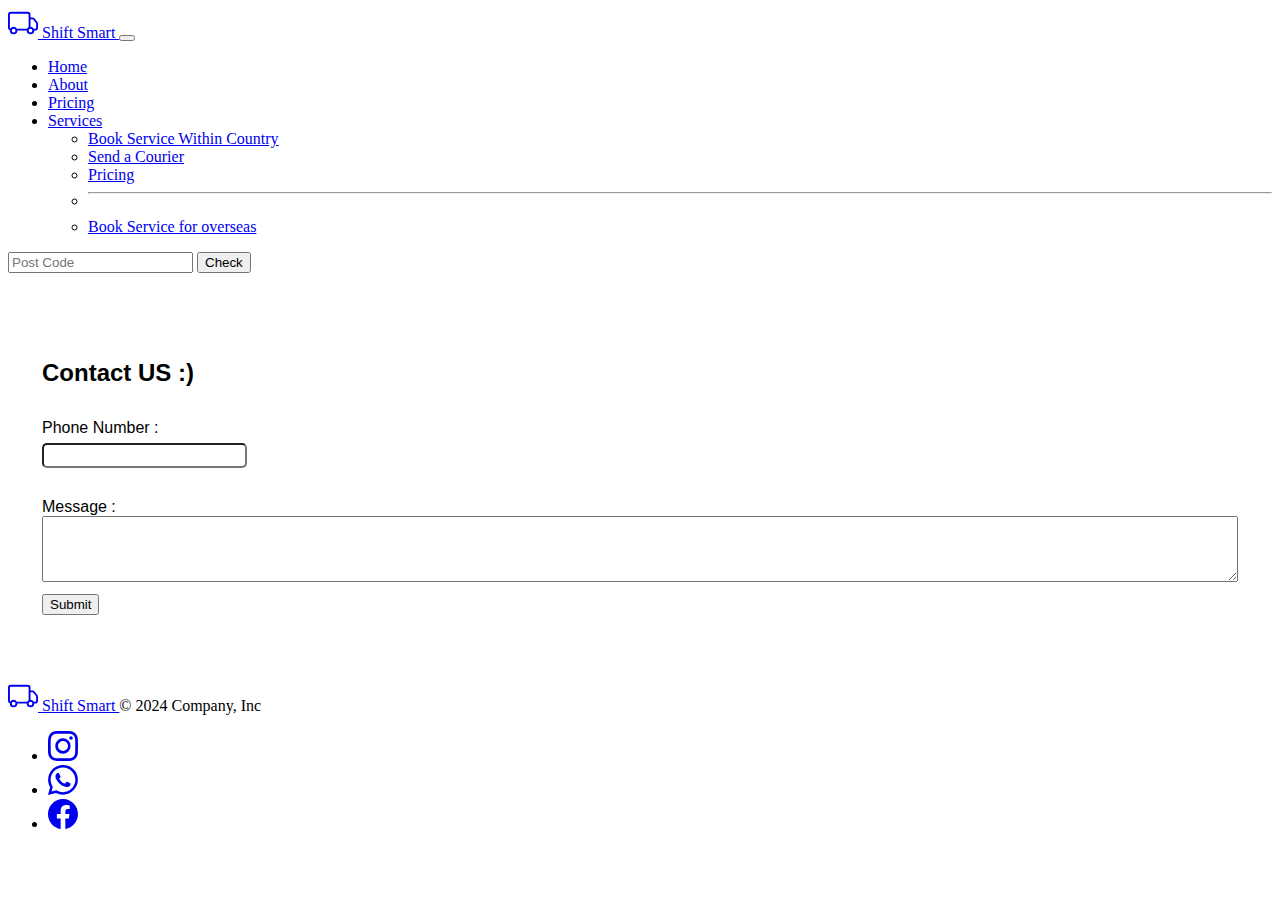
<file: files/contact.html>
<html>

<head>
    <meta charset="UTF-8">
    <meta name="viewport" content="width=device-width, initial-scale=1.0">
    <title>Shift Smart</title>
    <link rel="shortcut icon" type="image/x-icon" href="../images/ic_style_128_28854.ico">

    <link href="https://cdn.jsdelivr.net/npm/bootstrap@5.3.0-alpha2/dist/css/bootstrap.min.css" rel="stylesheet"
      integrity="sha384-aFq/bzH65dt+w6FI2ooMVUpc+21e0SRygnTpmBvdBgSdnuTN7QbdgL+OapgHtvPp" crossorigin="anonymous">
   <link rel="stylesheet" href="../style.css">
  </head>
<body>
<nav class="navbar navbar-expand-lg bg-body-tertiary">
    <div class="container-fluid">
      <a class="navbar-brand" href="#"><svg xmlns="http://www.w3.org/2000/svg" width="30" height="30" fill="currentColor" class="bi bi-truck" viewBox="0 0 16 16">
        <path d="M0 3.5A1.5 1.5 0 0 1 1.5 2h9A1.5 1.5 0 0 1 12 3.5V5h1.02a1.5 1.5 0 0 1 1.17.563l1.481 1.85a1.5 1.5 0 0 1 .329.938V10.5a1.5 1.5 0 0 1-1.5 1.5H14a2 2 0 1 1-4 0H5a2 2 0 1 1-3.998-.085A1.5 1.5 0 0 1 0 10.5zm1.294 7.456A2 2 0 0 1 4.732 11h5.536a2 2 0 0 1 .732-.732V3.5a.5.5 0 0 0-.5-.5h-9a.5.5 0 0 0-.5.5v7a.5.5 0 0 0 .294.456M12 10a2 2 0 0 1 1.732 1h.768a.5.5 0 0 0 .5-.5V8.35a.5.5 0 0 0-.11-.312l-1.48-1.85A.5.5 0 0 0 13.02 6H12zm-9 1a1 1 0 1 0 0 2 1 1 0 0 0 0-2m9 0a1 1 0 1 0 0 2 1 1 0 0 0 0-2"/>
      </svg> Shift Smart </a>
      <button class="navbar-toggler" type="button" data-bs-toggle="collapse" data-bs-target="#navbarSupportedContent" aria-controls="navbarSupportedContent" aria-expanded="false" aria-label="Toggle navigation">
        <span class="navbar-toggler-icon"></span>
      </button>
      <div class="collapse navbar-collapse" id="navbarSupportedContent">
        <ul class="navbar-nav me-auto mb-2 mb-lg-0">
          <li class="nav-item">
            <a class="nav-link " aria-current="page" href="../index.html">Home</a>
          </li>
          <li class="nav-item">
            <a class="nav-link active" href="./about.html">About</a>
          </li>
          <li class="nav-item">
            <a class="nav-link " href="./pricing.html">Pricing</a>
          </li>
          <li class="nav-item dropdown">
            <a class="nav-link dropdown-toggle" href="#" role="button" data-bs-toggle="dropdown" aria-expanded="false">
              Services
            </a>
            <ul class="dropdown-menu">
              <li><a class="dropdown-item" href="./form.html">Book Service Within Country</a></li>
              <li><a class="dropdown-item" href="#">Send a Courier</a></li>
              <li><a class="dropdown-item " href="./pricing.html">Pricing</a></li>
              <li><hr class="dropdown-divider"></li>
              <li><a class="dropdown-item" href="#">Book Service for overseas</a></li>
            </ul>
          </li>
          
        </ul>
        <form class="d-flex" role="search">
          <input class="form-control me-2" type="search" placeholder="Post Code" aria-label="Search">
          <button class="btn btn-outline-success" type="submit">Check</button>
        </form>
      </div>
    </div>
  </nav>

  <div class="main"> 
    <div class="contactform">
        <h2>Contact US :)</h2>
        <form  method="POST">
            
            <div class="mb-3">
              <label for="clientphone" class="form-label">Phone Number : </label>
              <input type="phone" class="form-control" id="clientphonr" required>
            </div>
            <div class="mb-3">
                <label for="cmessage" class="form-label">Message : </label>
                <textarea id="cmessage" name="Message" rows="4" cols="50" id="clientm" required></textarea>
                </div>
                
                <button type="submit" class="btn btn-primary">Submit</button>
          </form>
    </div>
</div>
</div>
    
        
        <!-- FOOTER -->
       
      </main>
      <div class="container">
        <footer class="d-flex flex-wrap justify-content-between align-items-center py-3 my-4 border-top">
          <div class="col-md-4 d-flex align-items-center">
            <a href="/" class="mb-3 me-2 mb-md-0 text-body-secondary text-decoration-none lh-1">
              <svg xmlns="http://www.w3.org/2000/svg" width="30" height="30" fill="currentColor" class="bi bi-truck" viewBox="0 0 16 16">
                <path d="M0 3.5A1.5 1.5 0 0 1 1.5 2h9A1.5 1.5 0 0 1 12 3.5V5h1.02a1.5 1.5 0 0 1 1.17.563l1.481 1.85a1.5 1.5 0 0 1 .329.938V10.5a1.5 1.5 0 0 1-1.5 1.5H14a2 2 0 1 1-4 0H5a2 2 0 1 1-3.998-.085A1.5 1.5 0 0 1 0 10.5zm1.294 7.456A2 2 0 0 1 4.732 11h5.536a2 2 0 0 1 .732-.732V3.5a.5.5 0 0 0-.5-.5h-9a.5.5 0 0 0-.5.5v7a.5.5 0 0 0 .294.456M12 10a2 2 0 0 1 1.732 1h.768a.5.5 0 0 0 .5-.5V8.35a.5.5 0 0 0-.11-.312l-1.48-1.85A.5.5 0 0 0 13.02 6H12zm-9 1a1 1 0 1 0 0 2 1 1 0 0 0 0-2m9 0a1 1 0 1 0 0 2 1 1 0 0 0 0-2"/>
              </svg> Shift Smart </a>
            </a>
            <span class="mb-3 mb-md-0 text-body-secondary">© 2024 Company, Inc</span>
          </div>
      
          <ul class="nav col-md-4 justify-content-end list-unstyled d-flex">
            <li class="ms-3"><a class="text-body-secondary" href="#"><svg xmlns="http://www.w3.org/2000/svg" width="30" height="30" fill="currentColor" class="bi bi-instagram" viewBox="0 0 16 16">
              <path d="M8 0C5.829 0 5.556.01 4.703.048 3.85.088 3.269.222 2.76.42a3.9 3.9 0 0 0-1.417.923A3.9 3.9 0 0 0 .42 2.76C.222 3.268.087 3.85.048 4.7.01 5.555 0 5.827 0 8.001c0 2.172.01 2.444.048 3.297.04.852.174 1.433.372 1.942.205.526.478.972.923 1.417.444.445.89.719 1.416.923.51.198 1.09.333 1.942.372C5.555 15.99 5.827 16 8 16s2.444-.01 3.298-.048c.851-.04 1.434-.174 1.943-.372a3.9 3.9 0 0 0 1.416-.923c.445-.445.718-.891.923-1.417.197-.509.332-1.09.372-1.942C15.99 10.445 16 10.173 16 8s-.01-2.445-.048-3.299c-.04-.851-.175-1.433-.372-1.941a3.9 3.9 0 0 0-.923-1.417A3.9 3.9 0 0 0 13.24.42c-.51-.198-1.092-.333-1.943-.372C10.443.01 10.172 0 7.998 0zm-.717 1.442h.718c2.136 0 2.389.007 3.232.046.78.035 1.204.166 1.486.275.373.145.64.319.92.599s.453.546.598.92c.11.281.24.705.275 1.485.039.843.047 1.096.047 3.231s-.008 2.389-.047 3.232c-.035.78-.166 1.203-.275 1.485a2.5 2.5 0 0 1-.599.919c-.28.28-.546.453-.92.598-.28.11-.704.24-1.485.276-.843.038-1.096.047-3.232.047s-2.39-.009-3.233-.047c-.78-.036-1.203-.166-1.485-.276a2.5 2.5 0 0 1-.92-.598 2.5 2.5 0 0 1-.6-.92c-.109-.281-.24-.705-.275-1.485-.038-.843-.046-1.096-.046-3.233s.008-2.388.046-3.231c.036-.78.166-1.204.276-1.486.145-.373.319-.64.599-.92s.546-.453.92-.598c.282-.11.705-.24 1.485-.276.738-.034 1.024-.044 2.515-.045zm4.988 1.328a.96.96 0 1 0 0 1.92.96.96 0 0 0 0-1.92m-4.27 1.122a4.109 4.109 0 1 0 0 8.217 4.109 4.109 0 0 0 0-8.217m0 1.441a2.667 2.667 0 1 1 0 5.334 2.667 2.667 0 0 1 0-5.334"/>
            </svg></a></li>
            <li class="ms-3"><a class="text-body-secondary" href="#"><svg xmlns="http://www.w3.org/2000/svg" width="30" height="30" fill="currentColor" class="bi bi-whatsapp" viewBox="0 0 16 16">
              <path d="M13.601 2.326A7.85 7.85 0 0 0 7.994 0C3.627 0 .068 3.558.064 7.926c0 1.399.366 2.76 1.057 3.965L0 16l4.204-1.102a7.9 7.9 0 0 0 3.79.965h.004c4.368 0 7.926-3.558 7.93-7.93A7.9 7.9 0 0 0 13.6 2.326zM7.994 14.521a6.6 6.6 0 0 1-3.356-.92l-.24-.144-2.494.654.666-2.433-.156-.251a6.56 6.56 0 0 1-1.007-3.505c0-3.626 2.957-6.584 6.591-6.584a6.56 6.56 0 0 1 4.66 1.931 6.56 6.56 0 0 1 1.928 4.66c-.004 3.639-2.961 6.592-6.592 6.592m3.615-4.934c-.197-.099-1.17-.578-1.353-.646-.182-.065-.315-.099-.445.099-.133.197-.513.646-.627.775-.114.133-.232.148-.43.05-.197-.1-.836-.308-1.592-.985-.59-.525-.985-1.175-1.103-1.372-.114-.198-.011-.304.088-.403.087-.088.197-.232.296-.346.1-.114.133-.198.198-.33.065-.134.034-.248-.015-.347-.05-.099-.445-1.076-.612-1.47-.16-.389-.323-.335-.445-.34-.114-.007-.247-.007-.38-.007a.73.73 0 0 0-.529.247c-.182.198-.691.677-.691 1.654s.71 1.916.81 2.049c.098.133 1.394 2.132 3.383 2.992.47.205.84.326 1.129.418.475.152.904.129 1.246.08.38-.058 1.171-.48 1.338-.943.164-.464.164-.86.114-.943-.049-.084-.182-.133-.38-.232"/>
            </svg></a></li>
            <li class="ms-3"><a class="text-body-secondary" href="#"><svg xmlns="http://www.w3.org/2000/svg" width="30" height="30" fill="currentColor" class="bi bi-facebook" viewBox="0 0 16 16">
              <path d="M16 8.049c0-4.446-3.582-8.05-8-8.05C3.58 0-.002 3.603-.002 8.05c0 4.017 2.926 7.347 6.75 7.951v-5.625h-2.03V8.05H6.75V6.275c0-2.017 1.195-3.131 3.022-3.131.876 0 1.791.157 1.791.157v1.98h-1.009c-.993 0-1.303.621-1.303 1.258v1.51h2.218l-.354 2.326H9.25V16c3.824-.604 6.75-3.934 6.75-7.951"/>
            </svg></a></li>
          </ul>
        </footer>
      </div>
    </div>

<script src="https://cdn.jsdelivr.net/npm/bootstrap@5.3.3/dist/js/bootstrap.bundle.min.js" 
integrity="sha384-YvpcrYf0tY3lHB60NNkmXc5s9fDVZLESaAA55NDzOxhy9GkcIdslK1eN7N6jIeHz" crossorigin="anonymous"></script>

</body>
</html>
</file>
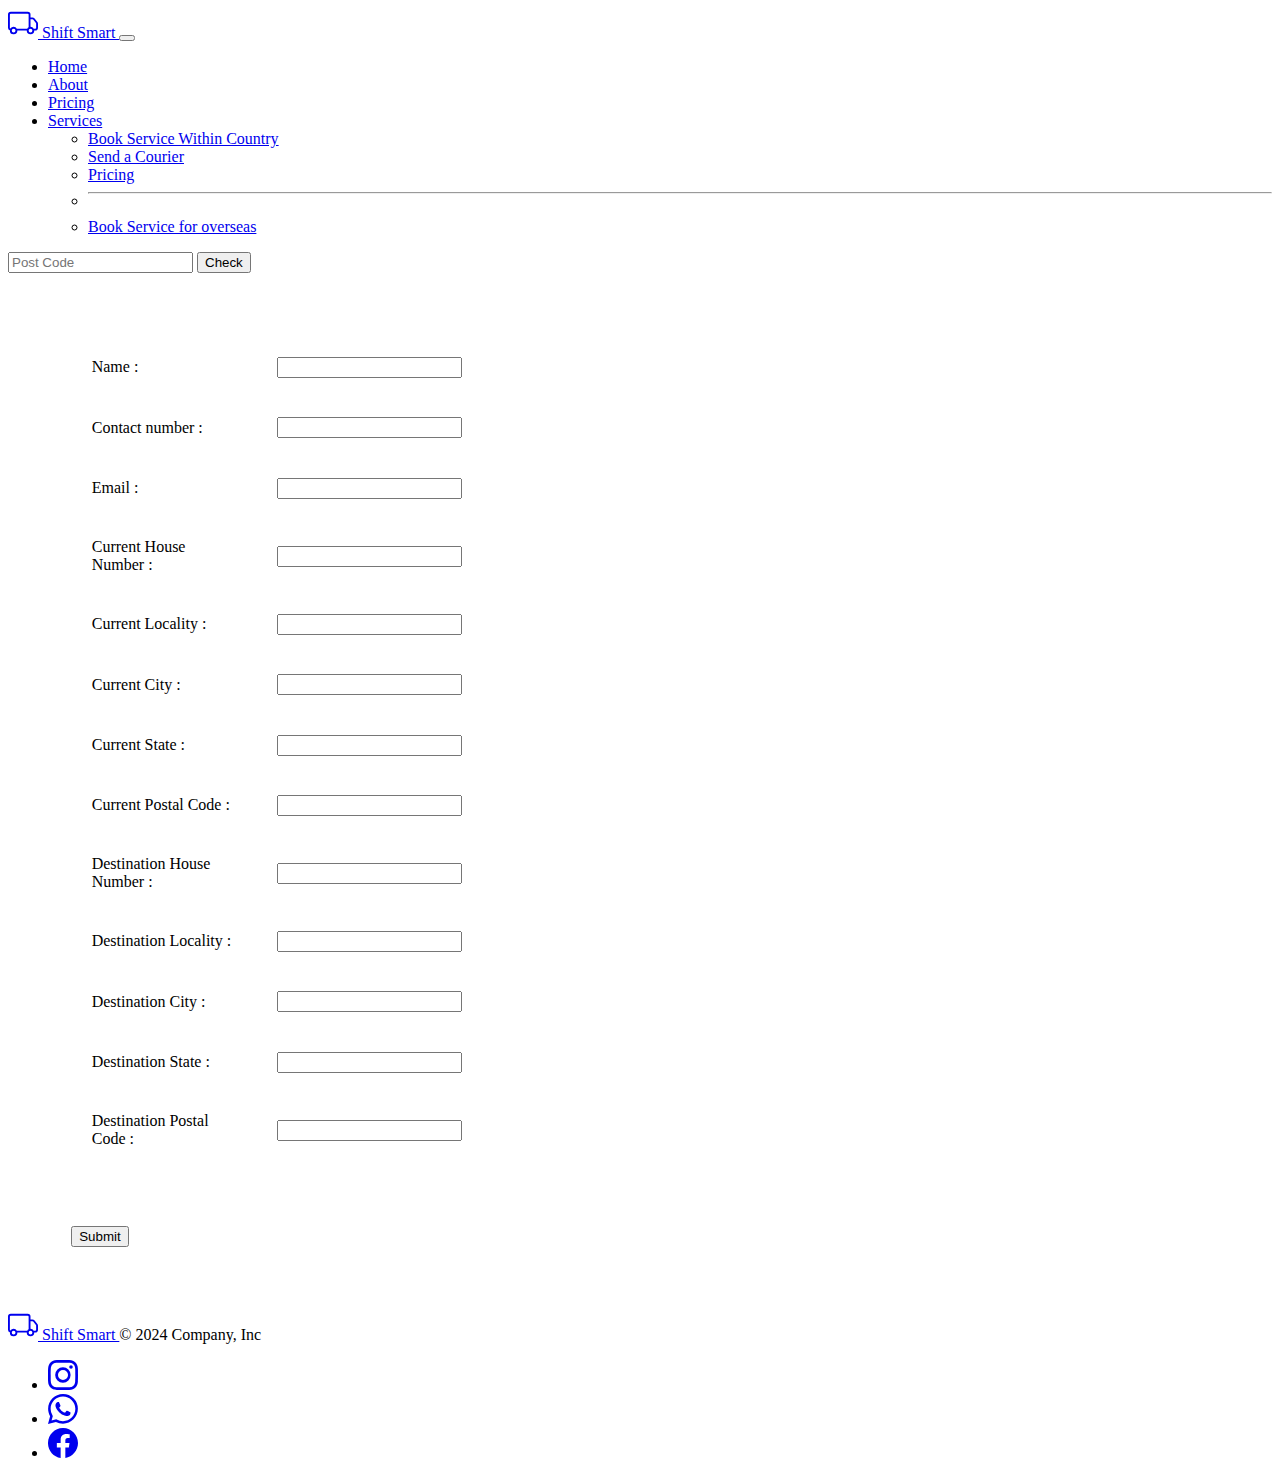
<file: files/form.html>
<!DOCTYPE html>
<html lang="en">
    <head>
        <meta charset="UTF-8">
        <meta name="viewport" content="width=device-width, initial-scale=1.0">
        <title>Shift Smart</title>
       

        <link rel="shortcut icon" type="image/x-icon" href="../images/ic_style_128_28854.ico">
        <link href="https://cdn.jsdelivr.net/npm/bootstrap@5.3.0-alpha2/dist/css/bootstrap.min.css" rel="stylesheet"
          integrity="sha384-aFq/bzH65dt+w6FI2ooMVUpc+21e0SRygnTpmBvdBgSdnuTN7QbdgL+OapgHtvPp" crossorigin="anonymous">
        <link rel="stylesheet" href="../style.css">
      </head>
<body>
    <nav class="navbar navbar-expand-lg bg-body-tertiary">
        <div class="container-fluid">
          <a class="navbar-brand" href="#"><svg xmlns="http://www.w3.org/2000/svg" width="30" height="30" fill="currentColor" class="bi bi-truck" viewBox="0 0 16 16">
            <path d="M0 3.5A1.5 1.5 0 0 1 1.5 2h9A1.5 1.5 0 0 1 12 3.5V5h1.02a1.5 1.5 0 0 1 1.17.563l1.481 1.85a1.5 1.5 0 0 1 .329.938V10.5a1.5 1.5 0 0 1-1.5 1.5H14a2 2 0 1 1-4 0H5a2 2 0 1 1-3.998-.085A1.5 1.5 0 0 1 0 10.5zm1.294 7.456A2 2 0 0 1 4.732 11h5.536a2 2 0 0 1 .732-.732V3.5a.5.5 0 0 0-.5-.5h-9a.5.5 0 0 0-.5.5v7a.5.5 0 0 0 .294.456M12 10a2 2 0 0 1 1.732 1h.768a.5.5 0 0 0 .5-.5V8.35a.5.5 0 0 0-.11-.312l-1.48-1.85A.5.5 0 0 0 13.02 6H12zm-9 1a1 1 0 1 0 0 2 1 1 0 0 0 0-2m9 0a1 1 0 1 0 0 2 1 1 0 0 0 0-2"/>
          </svg> Shift Smart </a>
          <button class="navbar-toggler" type="button" data-bs-toggle="collapse" data-bs-target="#navbarSupportedContent" aria-controls="navbarSupportedContent" aria-expanded="false" aria-label="Toggle navigation">
            <span class="navbar-toggler-icon"></span>
          </button>
          <div class="collapse navbar-collapse" id="navbarSupportedContent">
            <ul class="navbar-nav me-auto mb-2 mb-lg-0">
              <li class="nav-item">
                <a class="nav-link " aria-current="page" href="../index.html">Home</a>
              </li>
              <li class="nav-item">
                <a class="nav-link" href="./about.html">About</a>
              </li>
              <li class="nav-item">
                <a class="nav-link" href="./pricing.html">Pricing</a>
              </li>
              <li class="nav-item dropdown">
                <a class="nav-link dropdown-toggle" href="#" role="button" data-bs-toggle="dropdown" aria-expanded="false">
                  Services
                </a>
                <ul class="dropdown-menu">
                  <li><a class="dropdown-item" href="#">Book Service Within Country</a></li>
                  <li><a class="dropdown-item" href="#">Send a Courier</a></li>
                  <li><a class="dropdown-item active" href="./pricing.html">Pricing</a></li>
                  <li><hr class="dropdown-divider"></li>
                  <li><a class="dropdown-item" href="#">Book Service for overseas</a></li>
                </ul>
              </li>
              
            </ul>
            <form class="d-flex" role="search">
              <input class="form-control me-2" type="search" placeholder="Post Code" aria-label="Search">
              <button class="btn btn-outline-success" type="submit">Check</button>
            </form>
          </div>
        </div>
      </nav>
      
         <form onsubmit="formsubmit(event)" class="book_form">
            <table>
                <tr>
                    <td>Name : </td>
                    <td><input type="text" name="name" required></td>
                </tr>  
                <tr>
                    <td>Contact number : </td>
                    <td><input type="tel" name="number" required></td>
                </tr>  
                <tr>
                    <td>Email : </td>
                    <td><input type="text" name="email" ></td>
                </tr>  
                <tr>
                    <td> Current House Number : </td>
                    <td><input type="text" name="Adress" required></td>
                </tr> 
                <tr>
                    <td>Current Locality : </td>
                    <td><input type="text" name="name" required></td>
                </tr>  
                <tr>
                    <td>Current City : </td>
                    <td><input type="text" name="name" required></td>
                </tr>  
                <tr>
                    <td>Current State : </td>
                    <td><input type="text" name="name" required></td>
                </tr> 
                <tr>
                    <td>Current Postal Code : </td>
                    <td><input type="text" name="name" required></td>
                </tr> 
                <tr>
                    <td> Destination House Number : </td>
                    <td><input type="text" name="Adress" required></td>
                </tr> 
                <tr>
                    <td>Destination Locality : </td>
                    <td><input type="text" name="name" required></td>
                </tr>  
                <tr>
                    <td>Destination City : </td>
                    <td><input type="text" name="name" required></td>
                </tr>  
                <tr>
                    <td>Destination State : </td>
                    <td><input type="text" name="name" required></td>
                </tr> 
                <tr>
                    <td>Destination Postal Code : </td>
                    <td><input type="text" name="name" required></td>
                </tr> 
            
        </table>
        <input type="submit" class="btn btn-success">
        
         </form>
        
            <div class="container">
                <footer class="d-flex flex-wrap justify-content-between align-items-center py-3 my-4 border-top">
                  <div class="col-md-4 d-flex align-items-center">
                    <a href="/" class="mb-3 me-2 mb-md-0 text-body-secondary text-decoration-none lh-1">
                      <svg xmlns="http://www.w3.org/2000/svg" width="30" height="30" fill="currentColor" class="bi bi-truck" viewBox="0 0 16 16">
                        <path d="M0 3.5A1.5 1.5 0 0 1 1.5 2h9A1.5 1.5 0 0 1 12 3.5V5h1.02a1.5 1.5 0 0 1 1.17.563l1.481 1.85a1.5 1.5 0 0 1 .329.938V10.5a1.5 1.5 0 0 1-1.5 1.5H14a2 2 0 1 1-4 0H5a2 2 0 1 1-3.998-.085A1.5 1.5 0 0 1 0 10.5zm1.294 7.456A2 2 0 0 1 4.732 11h5.536a2 2 0 0 1 .732-.732V3.5a.5.5 0 0 0-.5-.5h-9a.5.5 0 0 0-.5.5v7a.5.5 0 0 0 .294.456M12 10a2 2 0 0 1 1.732 1h.768a.5.5 0 0 0 .5-.5V8.35a.5.5 0 0 0-.11-.312l-1.48-1.85A.5.5 0 0 0 13.02 6H12zm-9 1a1 1 0 1 0 0 2 1 1 0 0 0 0-2m9 0a1 1 0 1 0 0 2 1 1 0 0 0 0-2"/>
                      </svg> Shift Smart </a>
                    </a>
                    <span class="mb-3 mb-md-0 text-body-secondary">© 2024 Company, Inc</span>
                  </div>
              
                  <ul class="nav col-md-4 justify-content-end list-unstyled d-flex">
                    <li class="ms-3"><a class="text-body-secondary" href="#"><svg xmlns="http://www.w3.org/2000/svg" width="30" height="30" fill="currentColor" class="bi bi-instagram" viewBox="0 0 16 16">
                      <path d="M8 0C5.829 0 5.556.01 4.703.048 3.85.088 3.269.222 2.76.42a3.9 3.9 0 0 0-1.417.923A3.9 3.9 0 0 0 .42 2.76C.222 3.268.087 3.85.048 4.7.01 5.555 0 5.827 0 8.001c0 2.172.01 2.444.048 3.297.04.852.174 1.433.372 1.942.205.526.478.972.923 1.417.444.445.89.719 1.416.923.51.198 1.09.333 1.942.372C5.555 15.99 5.827 16 8 16s2.444-.01 3.298-.048c.851-.04 1.434-.174 1.943-.372a3.9 3.9 0 0 0 1.416-.923c.445-.445.718-.891.923-1.417.197-.509.332-1.09.372-1.942C15.99 10.445 16 10.173 16 8s-.01-2.445-.048-3.299c-.04-.851-.175-1.433-.372-1.941a3.9 3.9 0 0 0-.923-1.417A3.9 3.9 0 0 0 13.24.42c-.51-.198-1.092-.333-1.943-.372C10.443.01 10.172 0 7.998 0zm-.717 1.442h.718c2.136 0 2.389.007 3.232.046.78.035 1.204.166 1.486.275.373.145.64.319.92.599s.453.546.598.92c.11.281.24.705.275 1.485.039.843.047 1.096.047 3.231s-.008 2.389-.047 3.232c-.035.78-.166 1.203-.275 1.485a2.5 2.5 0 0 1-.599.919c-.28.28-.546.453-.92.598-.28.11-.704.24-1.485.276-.843.038-1.096.047-3.232.047s-2.39-.009-3.233-.047c-.78-.036-1.203-.166-1.485-.276a2.5 2.5 0 0 1-.92-.598 2.5 2.5 0 0 1-.6-.92c-.109-.281-.24-.705-.275-1.485-.038-.843-.046-1.096-.046-3.233s.008-2.388.046-3.231c.036-.78.166-1.204.276-1.486.145-.373.319-.64.599-.92s.546-.453.92-.598c.282-.11.705-.24 1.485-.276.738-.034 1.024-.044 2.515-.045zm4.988 1.328a.96.96 0 1 0 0 1.92.96.96 0 0 0 0-1.92m-4.27 1.122a4.109 4.109 0 1 0 0 8.217 4.109 4.109 0 0 0 0-8.217m0 1.441a2.667 2.667 0 1 1 0 5.334 2.667 2.667 0 0 1 0-5.334"/>
                    </svg></a></li>
                    <li class="ms-3"><a class="text-body-secondary" href="#"><svg xmlns="http://www.w3.org/2000/svg" width="30" height="30" fill="currentColor" class="bi bi-whatsapp" viewBox="0 0 16 16">
                      <path d="M13.601 2.326A7.85 7.85 0 0 0 7.994 0C3.627 0 .068 3.558.064 7.926c0 1.399.366 2.76 1.057 3.965L0 16l4.204-1.102a7.9 7.9 0 0 0 3.79.965h.004c4.368 0 7.926-3.558 7.93-7.93A7.9 7.9 0 0 0 13.6 2.326zM7.994 14.521a6.6 6.6 0 0 1-3.356-.92l-.24-.144-2.494.654.666-2.433-.156-.251a6.56 6.56 0 0 1-1.007-3.505c0-3.626 2.957-6.584 6.591-6.584a6.56 6.56 0 0 1 4.66 1.931 6.56 6.56 0 0 1 1.928 4.66c-.004 3.639-2.961 6.592-6.592 6.592m3.615-4.934c-.197-.099-1.17-.578-1.353-.646-.182-.065-.315-.099-.445.099-.133.197-.513.646-.627.775-.114.133-.232.148-.43.05-.197-.1-.836-.308-1.592-.985-.59-.525-.985-1.175-1.103-1.372-.114-.198-.011-.304.088-.403.087-.088.197-.232.296-.346.1-.114.133-.198.198-.33.065-.134.034-.248-.015-.347-.05-.099-.445-1.076-.612-1.47-.16-.389-.323-.335-.445-.34-.114-.007-.247-.007-.38-.007a.73.73 0 0 0-.529.247c-.182.198-.691.677-.691 1.654s.71 1.916.81 2.049c.098.133 1.394 2.132 3.383 2.992.47.205.84.326 1.129.418.475.152.904.129 1.246.08.38-.058 1.171-.48 1.338-.943.164-.464.164-.86.114-.943-.049-.084-.182-.133-.38-.232"/>
                    </svg></a></li>
                    <li class="ms-3"><a class="text-body-secondary" href="#"><svg xmlns="http://www.w3.org/2000/svg" width="30" height="30" fill="currentColor" class="bi bi-facebook" viewBox="0 0 16 16">
                      <path d="M16 8.049c0-4.446-3.582-8.05-8-8.05C3.58 0-.002 3.603-.002 8.05c0 4.017 2.926 7.347 6.75 7.951v-5.625h-2.03V8.05H6.75V6.275c0-2.017 1.195-3.131 3.022-3.131.876 0 1.791.157 1.791.157v1.98h-1.009c-.993 0-1.303.621-1.303 1.258v1.51h2.218l-.354 2.326H9.25V16c3.824-.604 6.75-3.934 6.75-7.951"/>
                    </svg></a></li>
                  </ul>
                </footer>
              </div>
            </div>
      
      <script src="https://cdn.jsdelivr.net/npm/bootstrap@5.3.3/dist/js/bootstrap.bundle.min.js" 
      integrity="sha384-YvpcrYf0tY3lHB60NNkmXc5s9fDVZLESaAA55NDzOxhy9GkcIdslK1eN7N6jIeHz" crossorigin="anonymous"></script>
    <script src="https://ajax.googleapis.com/ajax/libs/jquery/3.7.1/jquery.min.js"></script>
      <script src="./index.js"></script>
    
</body>
</html>
</file>
<file: style.css>
.crousal_top{
    display: flex;
    height: 60%;
    width: 50%;
    justify-content: center;
    margin-top: 20px;
}
.feature_start{
    margin: 10%;
}
.crousel_image{
    height: 90vh;
}
@media (max-width:300px){
    .crousel_image{
    height: 50vh;
}
}
.book_form{
    
    margin: 5%;
}
.book_form td{
    
    padding: 5%;
}
.book_form .btn{
    
    margin-top: 5%;
}
.contactform{
    font-family: 'Open Sans', sans-serif;
    padding: 50px 34px;
     
}
.contactform div{
    padding: 12px 0;
    display: flex;
    flex-direction: column;
}
.contactform form div input {
   width: 16vw;
   border-radius:  5px;
   margin: 6px 0;
   padding: 3px;
}
</file>
